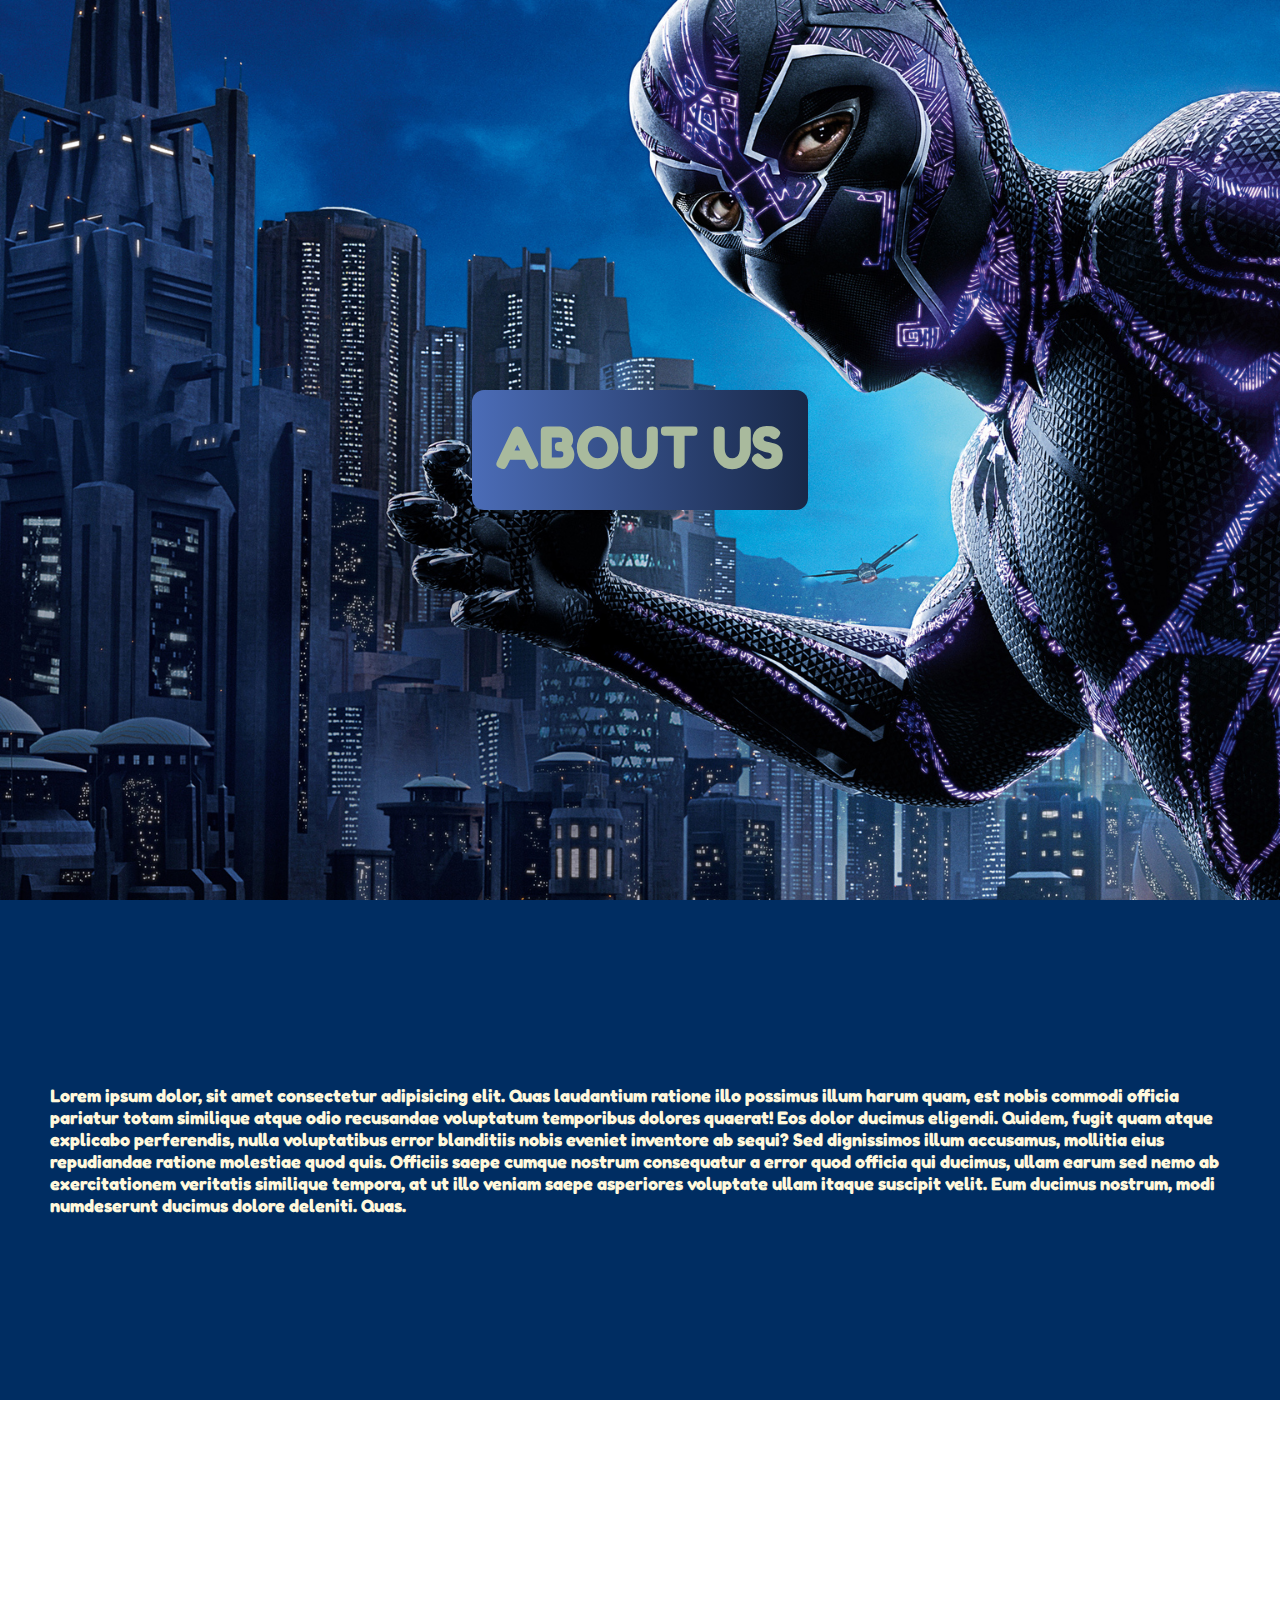
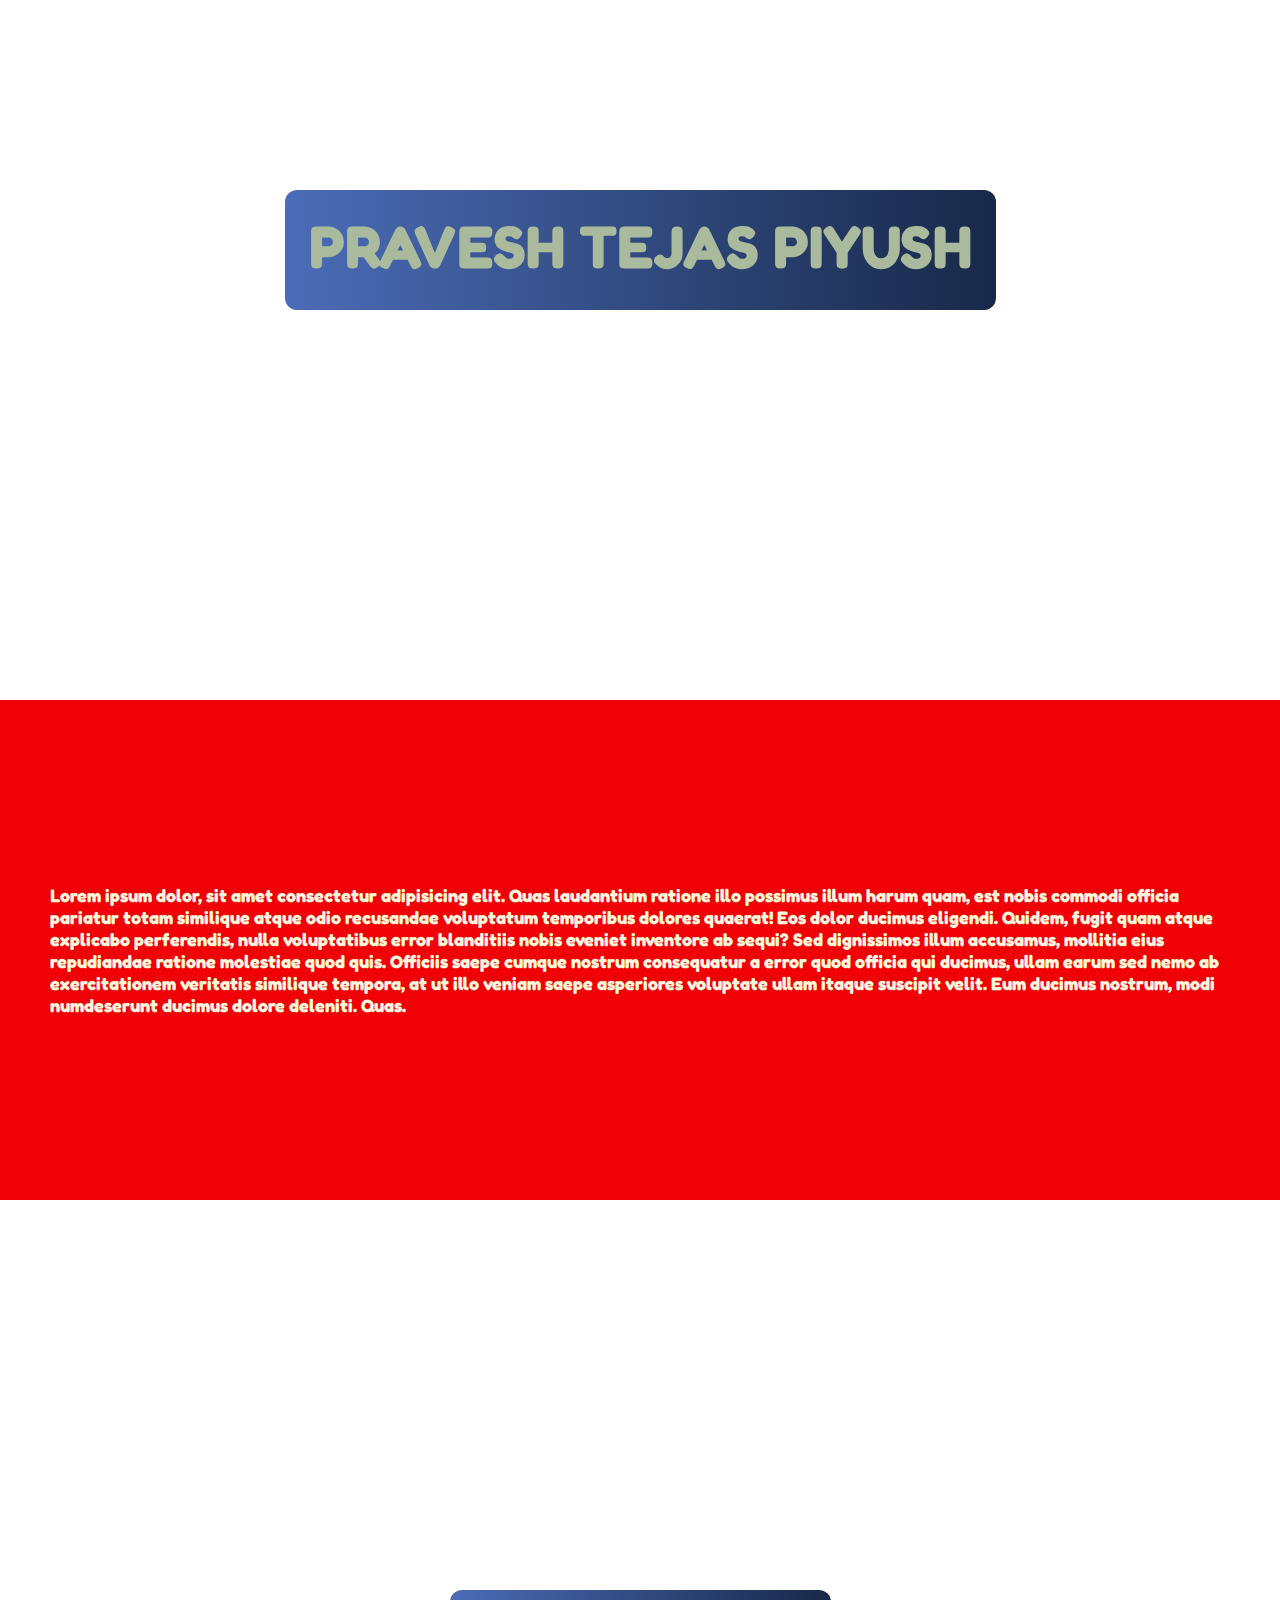
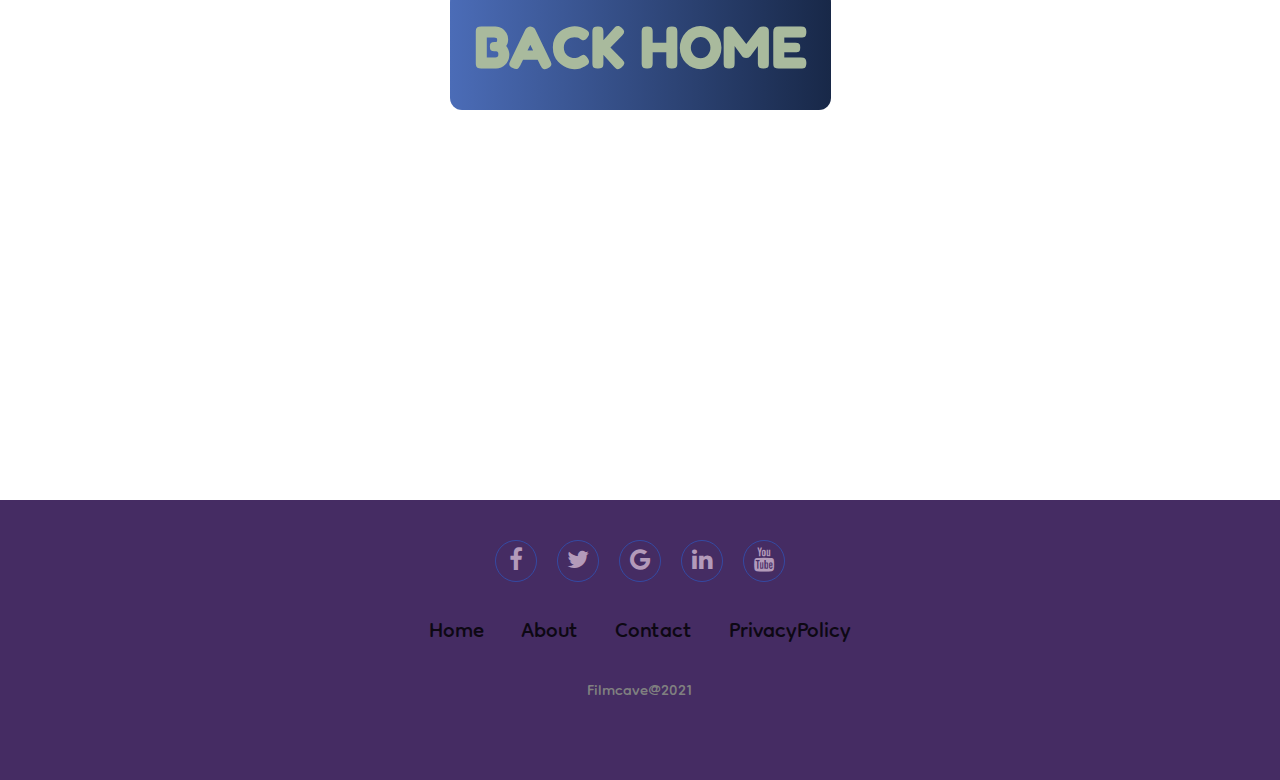
<file: about.html>
<!DOCTYPE html>
<html lang="en">
<head>
    <title>Document</title>
    <meta charset="UTF-8">
    <meta http-equiv="X-UA-Compatible" content="IE=edge">
    <meta name="viewport" content="width=device-width, initial-scale=1.0">
    <link rel="stylesheet" href="about.css">
    <link rel="stylesheet" href="https://cdnjs.cloudflare.com/ajax/libs/font-awesome/4.7.0/css/font-awesome.min.css">
</head>
<div>
 <h1 class="abt">ABOUT US</h1>
</div>
<div >
    <p>Lorem ipsum dolor, sit amet consectetur adipisicing elit. Quas laudantium ratione illo possimus illum harum quam, est nobis commodi officia pariatur totam similique atque odio recusandae voluptatum temporibus dolores quaerat!
    Eos dolor ducimus eligendi. Quidem, fugit quam atque explicabo perferendis, nulla voluptatibus error blanditiis nobis eveniet inventore ab sequi? Sed dignissimos illum accusamus, mollitia eius repudiandae ratione molestiae quod quis.
    Officiis saepe cumque nostrum consequatur a error quod officia qui ducimus, ullam earum sed nemo ab exercitationem veritatis similique tempora, at ut illo veniam saepe asperiores voluptate ullam itaque suscipit velit.
    Eum ducimus nostrum, modi numdeserunt ducimus dolore deleniti. Quas.</p>
</div>

<div>
    <h1 class="abt2">PRAVESH TEJAS PIYUSH</h1>
</div>
<div >
    <p>Lorem ipsum dolor, sit amet consectetur adipisicing elit. Quas laudantium ratione illo possimus illum harum quam, est nobis commodi officia pariatur totam similique atque odio recusandae voluptatum temporibus dolores quaerat!
    Eos dolor ducimus eligendi. Quidem, fugit quam atque explicabo perferendis, nulla voluptatibus error blanditiis nobis eveniet inventore ab sequi? Sed dignissimos illum accusamus, mollitia eius repudiandae ratione molestiae quod quis.
    Officiis saepe cumque nostrum consequatur a error quod officia qui ducimus, ullam earum sed nemo ab exercitationem veritatis similique tempora, at ut illo veniam saepe asperiores voluptate ullam itaque suscipit velit.
    Eum ducimus nostrum, modi numdeserunt ducimus dolore deleniti. Quas.</p>
</div>

<div>
    <h1><a href="index.html">BACK HOME</a></h1>
</div>
<section class="footer">
    <figure class="social">
        <a href="#" ><i class="fa fa-facebook"></i></a>
        <a href="#" ><i class="fa fa-twitter"></i></a>
        <a href="#" ><i class="fa fa-google"></i></a>
        <a href="#"><i class="fa fa-linkedin"></i></a>
        <a href="#"><i class="fa fa-youtube"></i></a> 
    </figure>
    <ul class="list">
        <li>
            <a href="#">Home</a>
       </li>
       <li>
        <a href="#">About</a>
       </li>
        <li>
         <a href="#">Contact</a>
        </li>
         <li>
          <a href="#">PrivacyPolicy</a>
        </li>
       </ul>
       <p class="copyright">Filmcave@2021</p>
</section>
<script src="about.js"></script>
</body>
</html>
</file>
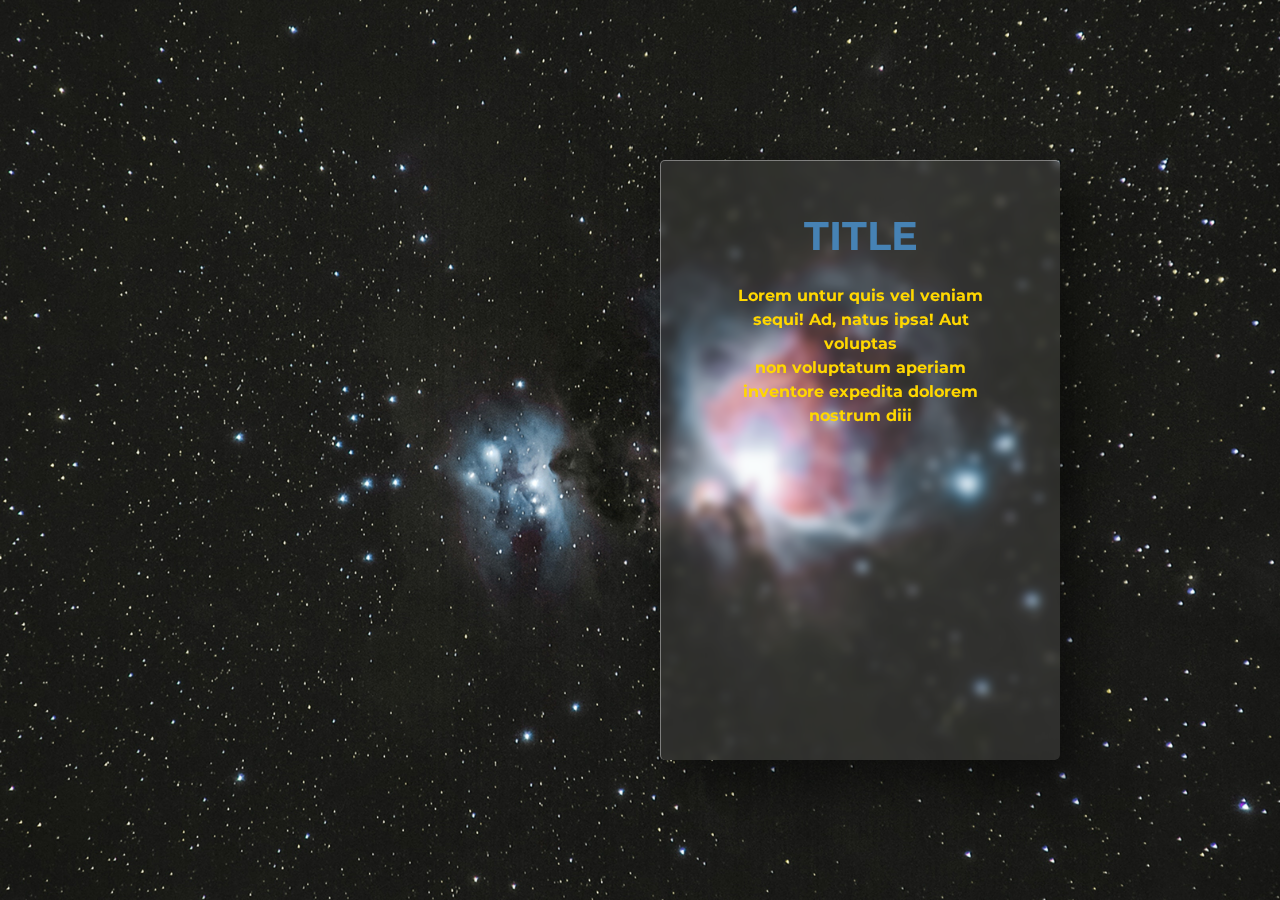
<file: custom2.html>
<!DOCTYPE html>
<html lang="en">
<head>
    <meta charset="UTF-8">
    <meta http-equiv="X-UA-Compatible" content="IE=edge">
    <meta name="viewport" content="width=device-width, initial-scale=1.0">
    <title>glassmorphism</title>
    <link rel="stylesheet" href="custom2.css">
</head>
<body>
    
    <div class="glass">
        <h2>Title</h2>
        <p>Lorem untur quis vel veniam sequi! Ad, natus ipsa! Aut voluptas<br> non voluptatum aperiam inventore expedita dolorem nostrum diii</p>
    </div>
</body>
</html>
</file>
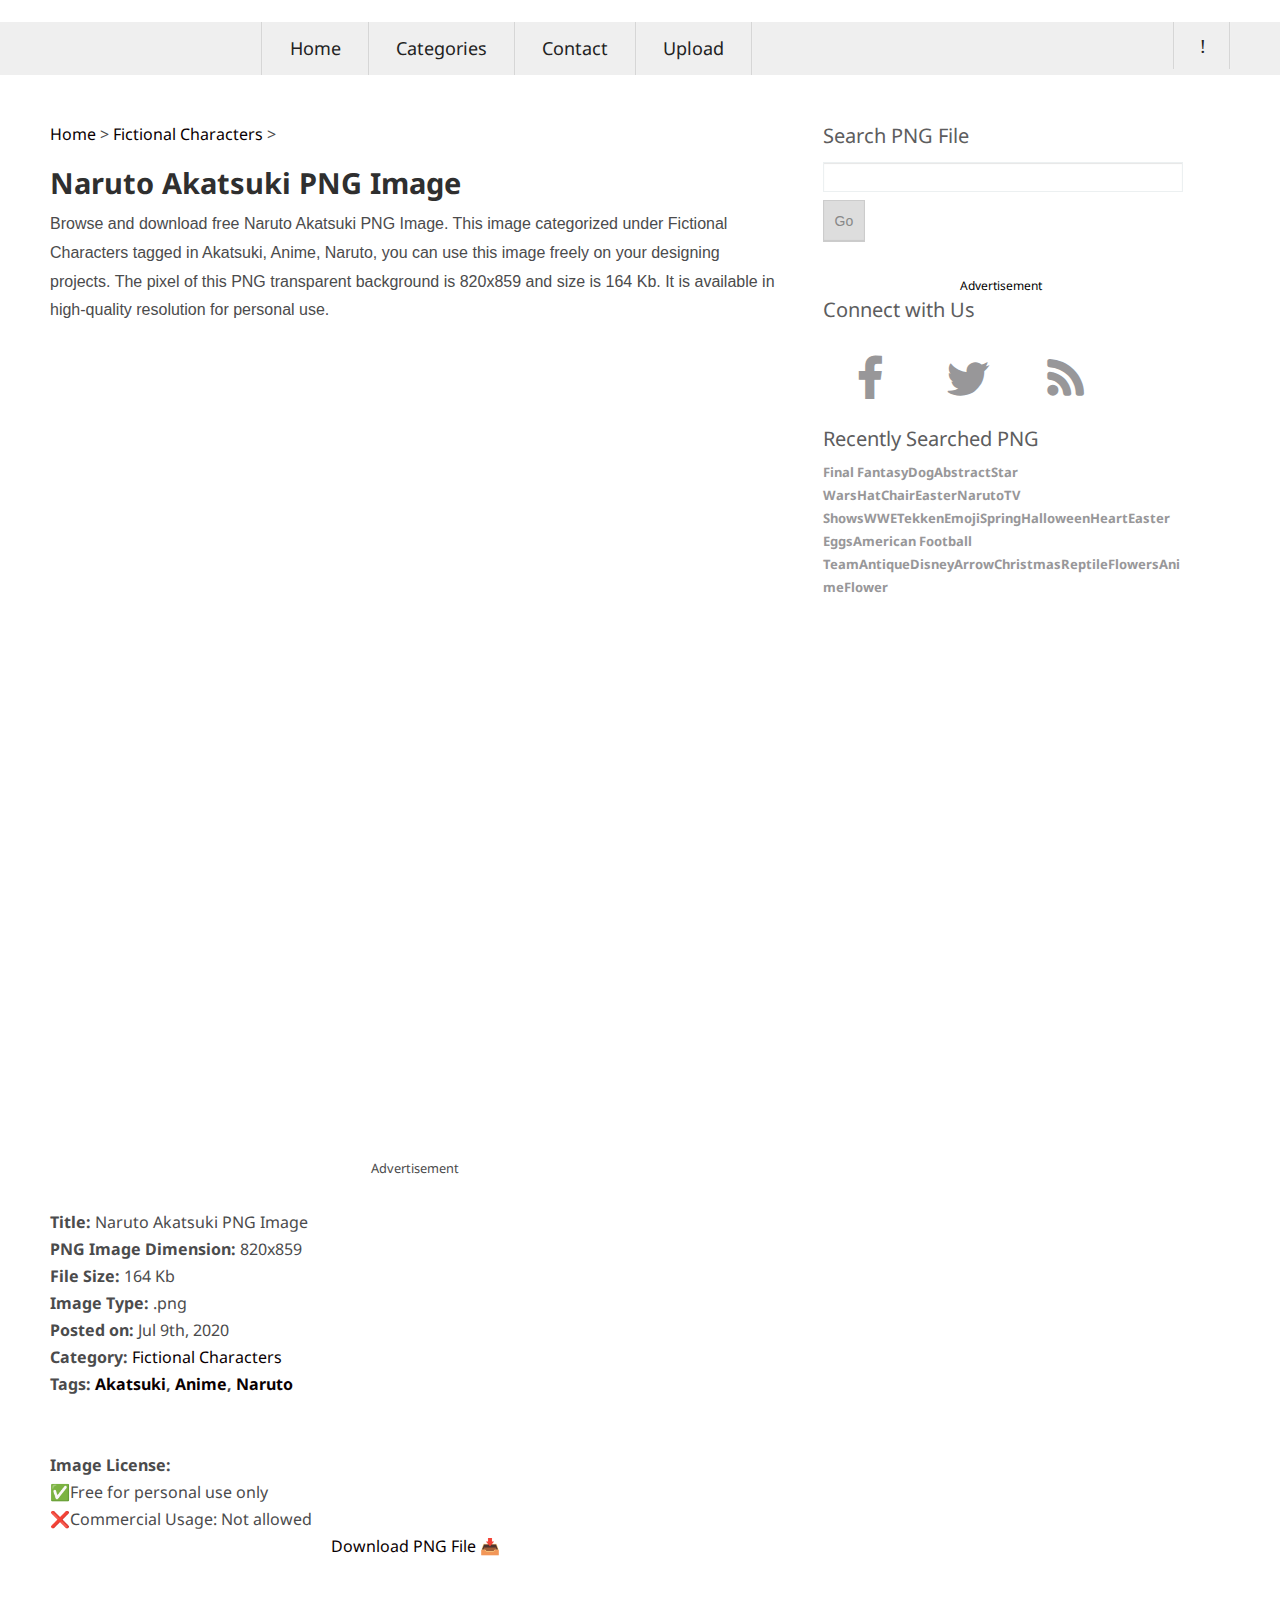
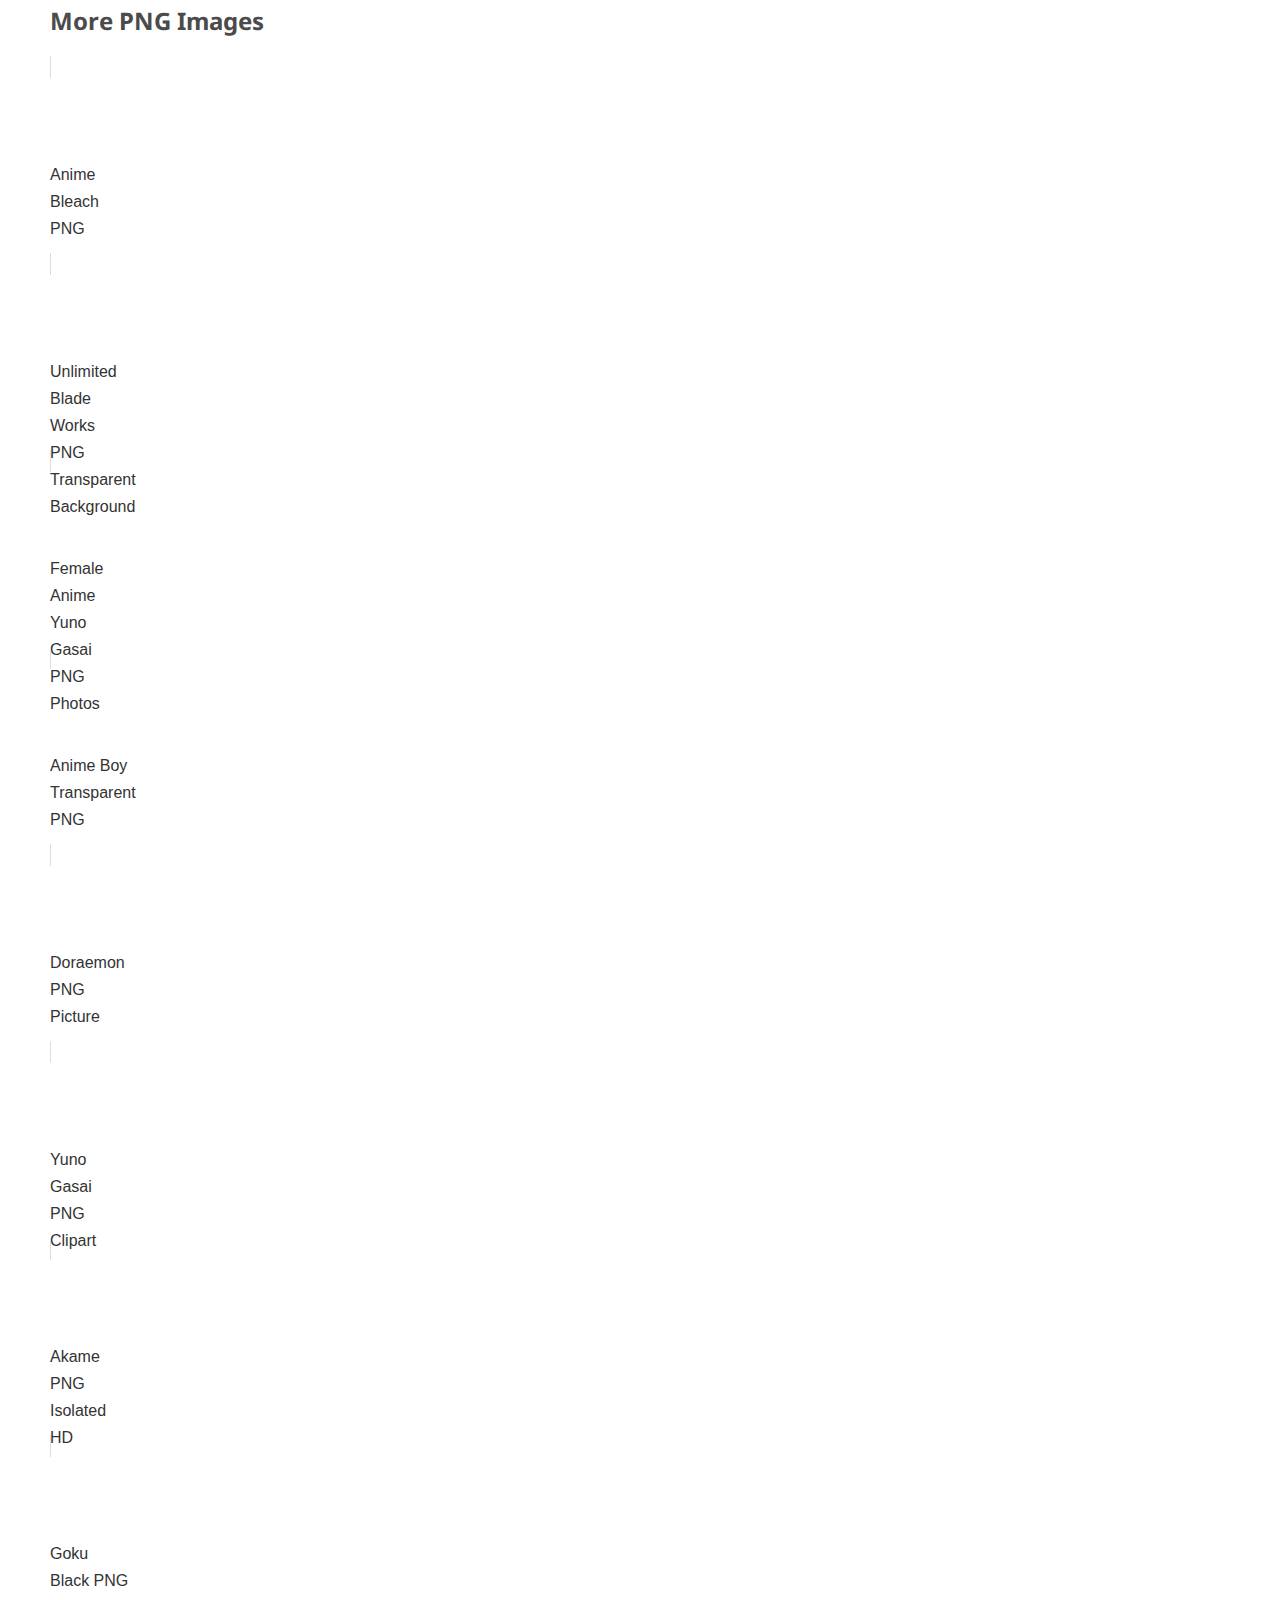
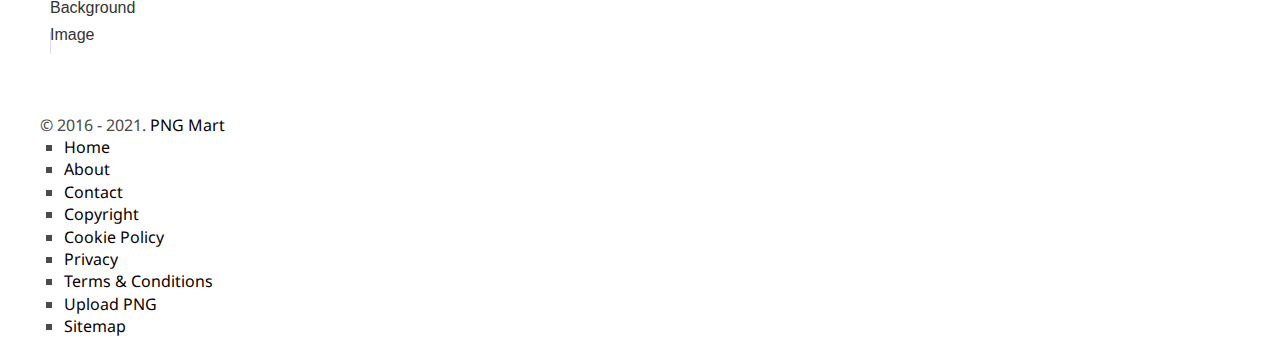
<file: images - Copy/183186.html>
<!DOCTYPE html>
<!--[if IE 6]>
<html id="ie6" lang="en-US"
	prefix="og: https://ogp.me/ns#" >
<![endif]-->
<!--[if IE 7]>
<html id="ie7" lang="en-US"
	prefix="og: https://ogp.me/ns#" >
<![endif]-->
<!--[if IE 8]>
<html id="ie8" lang="en-US"
	prefix="og: https://ogp.me/ns#" >
<![endif]-->
<!--[if !(IE 6) | !(IE 7) | !(IE 8)  ]><!-->
<html lang="en-US"
	prefix="og: https://ogp.me/ns#" >
<!--<![endif]-->
<head><script>if(navigator.userAgent.match(/MSIE|Internet Explorer/i)||navigator.userAgent.match(/Trident\/7\..*?rv:11/i)){var href=document.location.href;if(!href.match(/[?&]nowprocket/)){if(href.indexOf("?")==-1){if(href.indexOf("#")==-1){document.location.href=href+"?nowprocket=1"}else{document.location.href=href.replace("#","?nowprocket=1#")}}else{if(href.indexOf("#")==-1){document.location.href=href+"&nowprocket=1"}else{document.location.href=href.replace("#","&nowprocket=1#")}}}}</script><script>class RocketLazyLoadScripts{constructor(e){this.triggerEvents=e,this.eventOptions={passive:!0},this.userEventListener=this.triggerListener.bind(this),this.delayedScripts={normal:[],async:[],defer:[]},this.allJQueries=[]}_addUserInteractionListener(e){this.triggerEvents.forEach((t=>window.addEventListener(t,e.userEventListener,e.eventOptions)))}_removeUserInteractionListener(e){this.triggerEvents.forEach((t=>window.removeEventListener(t,e.userEventListener,e.eventOptions)))}triggerListener(){this._removeUserInteractionListener(this),"loading"===document.readyState?document.addEventListener("DOMContentLoaded",this._loadEverythingNow.bind(this)):this._loadEverythingNow()}async _loadEverythingNow(){this._delayEventListeners(),this._delayJQueryReady(this),this._handleDocumentWrite(),this._registerAllDelayedScripts(),this._preloadAllScripts(),await this._loadScriptsFromList(this.delayedScripts.normal),await this._loadScriptsFromList(this.delayedScripts.defer),await this._loadScriptsFromList(this.delayedScripts.async),await this._triggerDOMContentLoaded(),await this._triggerWindowLoad(),window.dispatchEvent(new Event("rocket-allScriptsLoaded"))}_registerAllDelayedScripts(){document.querySelectorAll("script[type=rocketlazyloadscript]").forEach((e=>{e.hasAttribute("src")?e.hasAttribute("async")&&!1!==e.async?this.delayedScripts.async.push(e):e.hasAttribute("defer")&&!1!==e.defer||"module"===e.getAttribute("data-rocket-type")?this.delayedScripts.defer.push(e):this.delayedScripts.normal.push(e):this.delayedScripts.normal.push(e)}))}async _transformScript(e){return await this._requestAnimFrame(),new Promise((t=>{const n=document.createElement("script");let i;[...e.attributes].forEach((e=>{let t=e.nodeName;"type"!==t&&("data-rocket-type"===t&&(t="type",i=e.nodeValue),n.setAttribute(t,e.nodeValue))})),e.hasAttribute("src")&&this._isValidScriptType(i)?(n.addEventListener("load",t),n.addEventListener("error",t)):(n.text=e.text,t()),e.parentNode.replaceChild(n,e)}))}_isValidScriptType(e){return!e||""===e||"string"==typeof e&&["text/javascript","text/x-javascript","text/ecmascript","text/jscript","application/javascript","application/x-javascript","application/ecmascript","application/jscript","module"].includes(e.toLowerCase())}async _loadScriptsFromList(e){const t=e.shift();return t?(await this._transformScript(t),this._loadScriptsFromList(e)):Promise.resolve()}_preloadAllScripts(){var e=document.createDocumentFragment();[...this.delayedScripts.normal,...this.delayedScripts.defer,...this.delayedScripts.async].forEach((t=>{const n=t.getAttribute("src");if(n){const t=document.createElement("link");t.href=n,t.rel="preload",t.as="script",e.appendChild(t)}})),document.head.appendChild(e)}_delayEventListeners(){let e={};function t(t,n){!function(t){function n(n){return e[t].eventsToRewrite.indexOf(n)>=0?"rocket-"+n:n}e[t]||(e[t]={originalFunctions:{add:t.addEventListener,remove:t.removeEventListener},eventsToRewrite:[]},t.addEventListener=function(){arguments[0]=n(arguments[0]),e[t].originalFunctions.add.apply(t,arguments)},t.removeEventListener=function(){arguments[0]=n(arguments[0]),e[t].originalFunctions.remove.apply(t,arguments)})}(t),e[t].eventsToRewrite.push(n)}function n(e,t){let n=e[t];Object.defineProperty(e,t,{get:()=>n||function(){},set(i){e["rocket"+t]=n=i}})}t(document,"DOMContentLoaded"),t(window,"DOMContentLoaded"),t(window,"load"),t(window,"pageshow"),t(document,"readystatechange"),n(document,"onreadystatechange"),n(window,"onload"),n(window,"onpageshow")}_delayJQueryReady(e){let t=window.jQuery;Object.defineProperty(window,"jQuery",{get:()=>t,set(n){if(n&&n.fn&&!e.allJQueries.includes(n)){n.fn.ready=n.fn.init.prototype.ready=function(t){e.domReadyFired?t.bind(document)(n):document.addEventListener("rocket-DOMContentLoaded",(()=>t.bind(document)(n)))};const t=n.fn.on;n.fn.on=n.fn.init.prototype.on=function(){if(this[0]===window){function e(e){return e.split(" ").map((e=>"load"===e||0===e.indexOf("load.")?"rocket-jquery-load":e)).join(" ")}"string"==typeof arguments[0]||arguments[0]instanceof String?arguments[0]=e(arguments[0]):"object"==typeof arguments[0]&&Object.keys(arguments[0]).forEach((t=>{delete Object.assign(arguments[0],{[e(t)]:arguments[0][t]})[t]}))}return t.apply(this,arguments),this},e.allJQueries.push(n)}t=n}})}async _triggerDOMContentLoaded(){this.domReadyFired=!0,await this._requestAnimFrame(),document.dispatchEvent(new Event("rocket-DOMContentLoaded")),await this._requestAnimFrame(),window.dispatchEvent(new Event("rocket-DOMContentLoaded")),await this._requestAnimFrame(),document.dispatchEvent(new Event("rocket-readystatechange")),await this._requestAnimFrame(),document.rocketonreadystatechange&&document.rocketonreadystatechange()}async _triggerWindowLoad(){await this._requestAnimFrame(),window.dispatchEvent(new Event("rocket-load")),await this._requestAnimFrame(),window.rocketonload&&window.rocketonload(),await this._requestAnimFrame(),this.allJQueries.forEach((e=>e(window).trigger("rocket-jquery-load"))),window.dispatchEvent(new Event("rocket-pageshow")),await this._requestAnimFrame(),window.rocketonpageshow&&window.rocketonpageshow()}_handleDocumentWrite(){const e=new Map;document.write=document.writeln=function(t){const n=document.currentScript;n||console.error("WPRocket unable to document.write this: "+t);const i=document.createRange(),r=n.parentElement;let a=e.get(n);void 0===a&&(a=n.nextSibling,e.set(n,a));const o=document.createDocumentFragment();i.setStart(o,0),o.appendChild(i.createContextualFragment(t)),r.insertBefore(o,a)}}async _requestAnimFrame(){return new Promise((e=>requestAnimationFrame(e)))}static run(){const e=new RocketLazyLoadScripts(["keydown","mousemove","touchmove","touchstart","touchend","wheel"]);e._addUserInteractionListener(e)}}RocketLazyLoadScripts.run();
</script>
	<!-- Quantcast Choice. Consent Manager Tag v2.0 (for TCF 2.0) -->
<script type="rocketlazyloadscript" data-rocket-type="text/javascript" async=true>
(function() {
  var host = window.location.hostname;
  var element = document.createElement('script');
  var firstScript = document.getElementsByTagName('script')[0];
  var url = 'https://quantcast.mgr.consensu.org'
    .concat('/choice/', 'deCwlQAR_q3bc', '/', host, '/choice.js')
  var uspTries = 0;
  var uspTriesLimit = 3;
  element.async = true;
  element.type = 'text/javascript';
  element.src = url;

  firstScript.parentNode.insertBefore(element, firstScript);

  function makeStub() {
    var TCF_LOCATOR_NAME = '__tcfapiLocator';
    var queue = [];
    var win = window;
    var cmpFrame;

    function addFrame() {
      var doc = win.document;
      var otherCMP = !!(win.frames[TCF_LOCATOR_NAME]);

      if (!otherCMP) {
        if (doc.body) {
          var iframe = doc.createElement('iframe');

          iframe.style.cssText = 'display:none';
          iframe.name = TCF_LOCATOR_NAME;
          doc.body.appendChild(iframe);
        } else {
          setTimeout(addFrame, 5);
        }
      }
      return !otherCMP;
    }

    function tcfAPIHandler() {
      var gdprApplies;
      var args = arguments;

      if (!args.length) {
        return queue;
      } else if (args[0] === 'setGdprApplies') {
        if (
          args.length > 3 &&
          args[2] === 2 &&
          typeof args[3] === 'boolean'
        ) {
          gdprApplies = args[3];
          if (typeof args[2] === 'function') {
            args[2]('set', true);
          }
        }
      } else if (args[0] === 'ping') {
        var retr = {
          gdprApplies: gdprApplies,
          cmpLoaded: false,
          cmpStatus: 'stub'
        };

        if (typeof args[2] === 'function') {
          args[2](retr);
        }
      } else {
        queue.push(args);
      }
    }

    function postMessageEventHandler(event) {
      var msgIsString = typeof event.data === 'string';
      var json = {};

      try {
        if (msgIsString) {
          json = JSON.parse(event.data);
        } else {
          json = event.data;
        }
      } catch (ignore) {}

      var payload = json.__tcfapiCall;

      if (payload) {
        window.__tcfapi(
          payload.command,
          payload.version,
          function(retValue, success) {
            var returnMsg = {
              __tcfapiReturn: {
                returnValue: retValue,
                success: success,
                callId: payload.callId
              }
            };
            if (msgIsString) {
              returnMsg = JSON.stringify(returnMsg);
            }
            event.source.postMessage(returnMsg, '*');
          },
          payload.parameter
        );
      }
    }

    while (win) {
      try {
        if (win.frames[TCF_LOCATOR_NAME]) {
          cmpFrame = win;
          break;
        }
      } catch (ignore) {}

      if (win === window.top) {
        break;
      }
      win = win.parent;
    }
    if (!cmpFrame) {
      addFrame();
      win.__tcfapi = tcfAPIHandler;
      win.addEventListener('message', postMessageEventHandler, false);
    }
  };

  makeStub();

  var uspStubFunction = function() {
    var arg = arguments;
    if (typeof window.__uspapi !== uspStubFunction) {
      setTimeout(function() {
        if (typeof window.__uspapi !== 'undefined') {
          window.__uspapi.apply(window.__uspapi, arg);
        }
      }, 500);
    }
  };

  var checkIfUspIsReady = function() {
    uspTries++;
    if (window.__uspapi === uspStubFunction && uspTries < uspTriesLimit) {
      console.warn('USP is not accessible');
    } else {
      clearInterval(uspInterval);
    }
  };

  if (typeof window.__uspapi === 'undefined') {
    window.__uspapi = uspStubFunction;
    var uspInterval = setInterval(checkIfUspIsReady, 6000);
  }
})();
</script>
<!-- End Quantcast Choice. Consent Manager Tag v2.0 (for TCF 2.0) -->
	<script>
__tcfapi('addEventListener', 2, function(tcData, success) {
    if (success) {
        if (tcData.eventStatus == 'useractioncomplete' || tcData.eventStatus == 'tcloaded') {
            var hasStoreOnDeviceConsent = tcData.purpose.consents[1] || false;

            if (hasStoreOnDeviceConsent) {
                var adsbygoogle_script = document.createElement('script');
                adsbygoogle_script.src = 'https://pagead2.googlesyndication.com/pagead/js/adsbygoogle.js';
                document.head.appendChild(adsbygoogle_script);
            }
        }
    }
});
</script>
<script data-ad-client="ca-pub-6752320144624820" async src="https://pagead2.googlesyndication.com/pagead/js/adsbygoogle.js"></script>
<meta charset="UTF-8" />
<meta name="viewport" content="width=device-width" />

<link rel="profile" href="https://gmpg.org/xfn/11" />

<link rel="pingback" href="https://www.pngmart.com/xmlrpc.php" />
<link rel="icon" href="/files/favicon.ico" type="image/x-icon" />
<link rel="alternate" hreflang="en" href="https://www.pngmart.com" />
<link rel="alternate" hreflang="ar" href="https://www.pngmart.com/ar/" />
<link rel="alternate" hreflang="de" href="https://www.pngmart.com/de/" />
<link rel="alternate" hreflang="es" href="https://www.pngmart.com/es/" />
<link rel="alternate" hreflang="fr" href="https://www.pngmart.com/fr/" />
<link rel="alternate" hreflang="id" href="https://www.pngmart.com/id/" />
<link rel="alternate" hreflang="it" href="https://www.pngmart.com/it/" />
<link rel="alternate" hreflang="ko" href="https://www.pngmart.com/ko/" />
<link rel="alternate" hreflang="nl" href="https://www.pngmart.com/nl/" />
<link rel="alternate" hreflang="pt" href="https://www.pngmart.com/pt/" />
<link rel="alternate" hreflang="ru" href="https://www.pngmart.com/ru/" />
<link rel="alternate" hreflang="th" href="https://www.pngmart.com/th/" />
<link rel="alternate" hreflang="tl" href="https://www.pngmart.com/tl/" />
<link rel="alternate" hreflang="tr" href="https://www.pngmart.com/tr/" />

		<!-- All in One SEO 4.1.5.2 -->
		<title>Naruto Akatsuki PNG Image | PNG Mart</title><style id="rocket-critical-css">html,body,div,span,iframe,h1,h3,p,a,ins,ul,li,fieldset,form,label,legend{border:0;font-family:inherit;font-size:100%;font-style:inherit;font-weight:inherit;margin:0;outline:0;padding:0;vertical-align:baseline}:focus{outline:0}body{background:#fff;line-height:1.4;overflow-x:hidden}ul{list-style:none}a img{vertical-align:bottom;max-width:100%;border-radius:0}aside,header,nav{display:block}.singular #primary{margin:0}body{background:#e2e2e2}p{margin-bottom:1.625em}ul{margin:0 0 1.625em 2.5em}ul{list-style:square}ul ul{margin-bottom:0}ins{background:#fff9c0;text-decoration:none}input[type=text]{background:#fafafa;-moz-box-shadow:inset 0 1px 1px rgba(0,0,0,.1);-webkit-box-shadow:inset 0 1px 1px rgba(0,0,0,.1);box-shadow:inset 0 1px 1px rgba(0,0,0,.1);border:1px solid #ddd;color:#888}input[type=text]{padding:3px}.assistive-text{position:absolute!important;clip:rect(1px 1px 1px 1px);clip:rect(1px,1px,1px,1px)}#access ul{list-style:none;padding-left:0}#access ul ul{z-index:99999}.entry-title{padding-right:76px}.entry-title{color:#222;text-decoration:none}.entry-content{padding:1.625em 0 0}iframe{max-width:100%}.singular .entry-title{padding-right:0}.widget-area{font-size:12px}.widget{word-wrap:break-word;-webkit-hyphens:auto;-moz-hyphens:auto;hyphens:auto;clear:both}.widget a{font-weight:700;text-decoration:none}.widget_search form{margin:0 0 1.625em}.widget_search #s{width:77%}.widget_search #searchsubmit{background:#ddd;border:1px solid #ccc;-webkit-box-shadow:inset 0 -1px 1px rgba(0,0,0,.09);-moz-box-shadow:inset 0 -1px 1px rgba(0,0,0,.09);box-shadow:inset 0 -1px 1px rgba(0,0,0,.09);color:#888;font-size:13px;line-height:25px;position:relative;top:-2px}@media (max-width:800px){.singular .entry-content{width:100%}}@media (max-width:650px){body,input{font-size:13px}#access ul{font-size:12px}.entry-title{font-size:21px}.singular .entry-title{font-size:28px}}@media only screen and (min-device-width:320px) and (max-device-width:480px){body{padding:0}}.facebook-like,.post-post{display:none}.fa{padding:20px;font-size:45px;width:50px;text-align:center;text-decoration:none;margin:5px 2px}.fa-facebook{background:#fff;color:#fff}.fa-twitter{background:#fff;color:#fff}.fa-rss{background:#fff;color:#fff}.screen-reader-text{border:0;clip:rect(1px,1px,1px,1px);-webkit-clip-path:inset(50%);clip-path:inset(50%);height:1px;margin:-1px;overflow:hidden;padding:0;position:absolute;width:1px;word-wrap:normal!important}@font-face{font-display:swap;font-family:'FontAwesome';src:url(https://netdna.bootstrapcdn.com/font-awesome/4.0.3/css/../fonts/fontawesome-webfont.eot?v=4.0.3);src:url('https://netdna.bootstrapcdn.com/font-awesome/4.0.3/css/../fonts/fontawesome-webfont.eot?#iefix&v=4.0.3') format('embedded-opentype'),url(https://netdna.bootstrapcdn.com/font-awesome/4.0.3/css/../fonts/fontawesome-webfont.woff?v=4.0.3) format('woff'),url(https://netdna.bootstrapcdn.com/font-awesome/4.0.3/css/../fonts/fontawesome-webfont.ttf?v=4.0.3) format('truetype'),url('https://netdna.bootstrapcdn.com/font-awesome/4.0.3/css/../fonts/fontawesome-webfont.svg?v=4.0.3#fontawesomeregular') format('svg');font-weight:400;font-style:normal}.fa{display:inline-block;font-family:FontAwesome;font-style:normal;font-weight:400;line-height:1;-webkit-font-smoothing:antialiased;-moz-osx-font-smoothing:grayscale}.fa-twitter:before{content:"\f099"}.fa-facebook:before{content:"\f09a"}.fa-rss:before{content:"\f09e"}@font-face{font-display:swap;font-family:'richicons';src:url(https://www.pngmart.com/wp-content/themes/pngmart/inc/fonts/richicons.eot?24480659);src:url(https://www.pngmart.com/wp-content/themes/pngmart/inc/fonts/richicons.eot?24480659#iefix) format('embedded-opentype'),url(https://www.pngmart.com/wp-content/themes/pngmart/inc/fonts/richicons.woff?24480659) format('woff'),url(https://www.pngmart.com/wp-content/themes/pngmart/inc/fonts/richicons.ttf?24480659) format('truetype'),url(https://www.pngmart.com/wp-content/themes/pngmart/inc/fonts/richicons.svg?24480659#richicons) format('svg');font-weight:400;font-style:normal}aside,header,nav{display:block}video{display:inline-block;*display:inline;*zoom:1}html{font-size:100%;-webkit-text-size-adjust:100%;-ms-text-size-adjust:100%}html,button,input,select{font-family:sans-serif}body{margin:0}h1{font-size:2em;margin:.67em 0}h3{font-size:1.17em;margin:1em 0}p{margin:0 0 2em 0}ul{margin:1em 0}ul{padding:0 0 0 0}nav ul{list-style:none;list-style-image:none}img{border:0;-ms-interpolation-mode:bicubic}svg:not(:root){overflow:hidden}form{margin:0}fieldset{border:1px solid silver;margin:0 2px;padding:.35em .625em .75em}legend{border:0;padding:0;white-space:normal;*margin-left:-7px}button,input,select{font-size:100%;margin:0;vertical-align:baseline;*vertical-align:middle}button,input{line-height:normal}button,input[type="submit"]{-webkit-appearance:button;*overflow:visible}button::-moz-focus-inner,input::-moz-focus-inner{border:0;padding:0}li#searchicon{padding-bottom:20px}.container_16{position:relative;width:1200px}.grid_6,.grid_10{float:left;display:inline;margin-left:10px;margin-right:10px}.container_16 .grid_6{width:430px}.container_16 .grid_10{width:730px}@media only screen and (min-width:960px) and (max-width:1199px){.container_16{position:relative;width:960px}.container_16 .grid_6{width:340px}.container_16 .grid_10{width:580px}}@media only screen and (min-width:768px) and (max-width:959px){.container_16{width:768px}.container_16 .grid_6{width:268px}.container_16 .grid_10{width:460px}}@media only screen and (max-width:767px){.container_16{width:300px}.grid_6,.grid_10{margin:0}.container_16 .grid_6,.container_16 .grid_10{width:300px}}@media only screen and (min-width:480px) and (max-width:767px){.container_16{width:420px}.grid_6,.grid_10{margin:0}.container_16 .grid_6,.container_16 .grid_10{width:420px}}body{height:100%}.bg{margin:0 0 0 0;background:#ecf0f1;font-family:'Droid Sans',sans-serif;font-size:16px;color:#4b4b4c}a{text-decoration:none}p{margin-bottom:10px;font-size:16px;line-height:1.8em;font-family:'Lato',Verdana,Geneva,sans-serif}h1{font-size:36px}h3{font-size:28px}h1,h3{font-family:'Droid Sans',sans-serif;font-weight:400;color:#2f2f2f;line-height:1.25;margin:30px 0 10px}h1.entry-title{font-family:'Droid Sans',sans-serif;font-weight:400;color:#2f2f2f;font-size:40px;font-style:normal;line-height:45px;padding-bottom:10px}ins{background:#fafeff}ul{list-style:square;margin:0 0 18px 1.5em}ul ul{margin-bottom:0}ins{text-decoration:none}input{color:#666;font-size:14px;line-height:20px}input[type="text"]{padding:0 0 0 3px}.screen-reader-text{position:absolute;left:-9000px}.containermargin{margin:0 auto 0 auto}.s_style{float:left;width:62%}#navigation{z-index:9999;width:100%}.sf-logomenu.notonmobile p{margin:0}#access{position:relative;z-index:299}.nav1{margin:0 10px 0 10px}.sf-logomenu{float:left;margin:0;padding-top:10px;width:18%}.sf-menu,.sf-menu *{margin:0;padding:0;list-style:none;font-size:18px}.sf-menu li{position:relative}.sf-menu ul{position:absolute;display:none;top:100%;left:0;z-index:99}.sf-menu>li{float:left}.sf-menu a{display:block;position:relative}.sf-menu{float:left;border-left:1px solid rgba(255,255,255,.11);box-shadow:-1px 0 0 rgba(0,0,0,.1)}.sf-menu ul{min-width:12em;*width:12em}.sf-menu a{padding:.75em 1.5em;text-decoration:none;zoom:1}.sf-menu li{border-right:1px solid rgba(0,0,0,.1);box-shadow:1px 0 0 rgba(255,255,255,.11);white-space:nowrap;*white-space:normal}.sf-menu ul li{background:#F9F8FB;border-bottom:1px solid #F0EFF2;border-right:none}#iconmenu{margin:0;font-size:18px;float:right}#searchicon input[type="text"]#s{margin-left:20px;margin-top:24px;padding:6px 6px 2px 6px;width:300px}#searchicon div{background:#fafeff}#searchicon form#searchform{width:100%;margin:0 20px 0 0}input[type="submit"]#searchsubmit{font-size:14px;padding:8px 11px 7px}[class*=" icon-"]:before{font-family:"richicons";font-style:normal;font-weight:400;speak:none;display:inline-block;text-decoration:inherit;width:1em;margin-right:0;text-align:center;position:absolute;top:.75em;left:.9em;font-size:1.1em;font-variant:normal;text-transform:none;line-height:1em}.icon-search:before{content:'\21'}#searchicon a{text-indent:-9999px;padding:.75em 1.5em}#contentcontainer{padding:0 0 30px 0}#contentcontainer label{font-weight:400;font-size:25px;line-height:20px}.entry-content{line-height:27px}.entry-content{clear:both;padding:25px 0 25px 0}.xoxo{margin:0 0 1px 1.5em}#contentcontainer input[type=text]{clear:both;padding:4px 4px 4px 4px;margin:0 0 30px 0;width:98%;color:#000;background:#ecf0f1;border:1px solid #ecf0f1}h1.entry-title{margin:0}input[type="submit"]{color:#FFF;width:auto;margin:20px 0 24px;padding:9px 11px;border:none;font-size:14px}.widget-area{font-family:'Droid Sans',sans-serif;font-size:15px;line-height:22px;color:#000}.widget-area a{color:#989799;text-decoration:none}.widget-title{max-width:100%;font-family:'Droid Sans',sans-serif;font-size:20px;color:#5d5d5e;margin:0 0 8px 0;line-height:26px}.widget_search #s{width:60%}.widget_search label{font-size:14px;font-weight:700;display:block}#sidebar input[type=text]{clear:both;padding:4px;margin:5px 0 10px 0;width:98%;color:#000;background:#FFF;border:1px solid #ecf0f1}#sidebar input[type="submit"]{margin:0 0 5px 0}#access,.widget_search label,.widget-area{-webkit-text-size-adjust:100%}img{height:auto;max-width:100%}img{-ms-interpolation-mode:bicubic}.notonscreen{display:none}@media only screen and (min-width:768px) and (max-width:959px){#iconmenu,.sf-menu,.sf-menu *{font-size:98%}}@media only screen and (max-width:767px){.bg{font-size:90%}#contentcontainer h1{font-size:26px;line-height:32px}.entry-content{line-height:23px}.entry-content{padding-top:15px}.notonmobile{display:none}.notonscreen{display:inline}img{max-width:100%}.sf-menu{margin:0;border-left:none;box-shadow:none}.nav1{margin:0}.sf-menu{width:100%!important;display:none}.sf-menu ul{position:static!important}.sf-menu li{width:300px}.sf-menu li{border-bottom:1px solid rgba(0,0,0,.1);box-shadow:none;border-right:none}#iconmenu.sf-menu li{border:none}.sf-menu a{margin:0;padding:10px}ul#iconmenu li{width:3em;float:left}form#searchform div{max-width:400px;float:right;padding-top:7px}form#searchform input[type="submit"]{margin:5px 0 0 0}form#searchform input[type="text"]{padding:3px;border:1px solid #FFF;margin-right:5px;height:18px;overflow:hidden;width:140px}form#searchform input#searchsubmit[type="submit"]{background:#F0f0f0;color:#666;padding:5px 9px 5px;height:27px;overflow:hidden}}@media only screen and (min-width:480px) and (max-width:767px){img{max-width:100%}.sf-menu li{width:420px}form#searchform input[type="text"]{width:240px}}.bg{background:#fff!important}.grid_6{width:380px!important}@media only screen and (min-width:960px) and (max-width:1199px){.container_16 .grid_6{width:320px!important}}h1.entry-title{font-size:29px!important;line-height:35px!important;font-weight:bold!important}.entry-content{padding-top:0px!important}.entry-content{padding:0 0 0 0!important}.facebook-like{margin-bottom:10px;padding:10px;background:#f5f8fb;border:1px solid #e8f0f9}.facebook-like div{text-align:center;color:#3a5796;font-weight:700;font-size:13px!important;font-family:'Helvetica Neue',Arial,sans-serif}#leftcolumn{float:left}h1.entry-title{margin-top:20px}iframe{border:none;box-shadow:none}#wrapper{margin-top:48px}.facebook-like{overflow:hidden}#navigation{background:#0A0002}a{color:#0A0002}.sf-menu a,#searchicon{color:#222}.sf-menu a{display:block}input[type="submit"],#navigation{background:#efefef}</style><link rel="preload" href="https://www.pngmart.com/wp-content/cache/min/1/e3a46f34f309c7ee76ad75cb06300952.css" data-rocket-async="style" as="style" onload="this.onload=null;this.rel='stylesheet'" media="all" data-minify="1" />
		<meta name="description" content="Browse and download free Naruto Akatsuki PNG Image transparent background image available in high-quality resolution in various styles and sizes." />
		<meta name="robots" content="max-snippet:-1, max-image-preview:large, max-video-preview:-1" />
		<meta name="keywords" content="akatsuki,anime,naruto,fictional characters" />
		<link rel="canonical" href="https://www.pngmart.com/image/183186" />
		<meta property="og:locale" content="en_US" />
		<meta property="og:site_name" content="PNG Mart |" />
		<meta property="og:type" content="article" />
		<meta property="og:title" content="Naruto Akatsuki PNG Image | PNG Mart" />
		<meta property="og:description" content="Browse and download free Naruto Akatsuki PNG Image transparent background image available in high-quality resolution in various styles and sizes." />
		<meta property="og:url" content="https://www.pngmart.com/image/183186" />
		<meta property="og:image" content="https://www.pngmart.com/files/13/Naruto-Akatsuki-PNG-Image.png" />
		<meta property="og:image:secure_url" content="https://www.pngmart.com/files/13/Naruto-Akatsuki-PNG-Image.png" />
		<meta property="og:image:width" content="820" />
		<meta property="og:image:height" content="859" />
		<meta property="article:published_time" content="2020-07-09T06:14:28+00:00" />
		<meta property="article:modified_time" content="2020-07-09T06:14:28+00:00" />
		<meta name="twitter:card" content="summary_large_image" />
		<meta name="twitter:domain" content="www.pngmart.com" />
		<meta name="twitter:title" content="Naruto Akatsuki PNG Image | PNG Mart" />
		<meta name="twitter:description" content="Browse and download free Naruto Akatsuki PNG Image transparent background image available in high-quality resolution in various styles and sizes." />
		<meta name="twitter:image" content="https://www.pngmart.com/files/13/Naruto-Akatsuki-PNG-Image.png" />
		<script type="application/ld+json" class="aioseo-schema">
			{"@context":"https:\/\/schema.org","@graph":[{"@type":"WebSite","@id":"https:\/\/www.pngmart.com\/#website","url":"https:\/\/www.pngmart.com\/","name":"PNG Mart","inLanguage":"en-US","publisher":{"@id":"https:\/\/www.pngmart.com\/#organization"}},{"@type":"Organization","@id":"https:\/\/www.pngmart.com\/#organization","name":"PNG Mart","url":"https:\/\/www.pngmart.com\/"},{"@type":"BreadcrumbList","@id":"https:\/\/www.pngmart.com\/image\/183186#breadcrumblist","itemListElement":[{"@type":"ListItem","@id":"https:\/\/www.pngmart.com\/#listItem","position":1,"item":{"@type":"WebPage","@id":"https:\/\/www.pngmart.com\/","name":"Home","description":"Download amazing high-quality latest PNG images transparent backgrounds images for free in various categories from Animals, Food to Entertainment PNG Images.","url":"https:\/\/www.pngmart.com\/"}}]},{"@type":"Person","@id":"https:\/\/www.pngmart.com\/image\/author\/eric#author","url":"https:\/\/www.pngmart.com\/image\/author\/eric","name":"Eric","image":{"@type":"ImageObject","@id":"https:\/\/www.pngmart.com\/image\/183186#authorImage","url":"https:\/\/secure.gravatar.com\/avatar\/58a54a21048b0d87b5abc7d65004b776?s=96&d=mm&r=g","width":96,"height":96,"caption":"Eric"}},{"@type":"WebPage","@id":"https:\/\/www.pngmart.com\/image\/183186#webpage","url":"https:\/\/www.pngmart.com\/image\/183186","name":"Naruto Akatsuki PNG Image | PNG Mart","description":"Browse and download free Naruto Akatsuki PNG Image transparent background image available in high-quality resolution in various styles and sizes.","inLanguage":"en-US","isPartOf":{"@id":"https:\/\/www.pngmart.com\/#website"},"breadcrumb":{"@id":"https:\/\/www.pngmart.com\/image\/183186#breadcrumblist"},"author":"https:\/\/www.pngmart.com\/image\/author\/eric#author","creator":"https:\/\/www.pngmart.com\/image\/author\/eric#author","image":{"@type":"ImageObject","@id":"https:\/\/www.pngmart.com\/#mainImage","url":"https:\/\/www.pngmart.com\/files\/13\/Naruto-Akatsuki-PNG-Image.png","width":820,"height":859},"primaryImageOfPage":{"@id":"https:\/\/www.pngmart.com\/image\/183186#mainImage"},"datePublished":"2020-07-09T06:14:28+00:00","dateModified":"2020-07-09T06:14:28+00:00"},{"@type":"Article","@id":"https:\/\/www.pngmart.com\/image\/183186#article","name":"Naruto Akatsuki PNG Image | PNG Mart","description":"Browse and download free Naruto Akatsuki PNG Image transparent background image available in high-quality resolution in various styles and sizes.","inLanguage":"en-US","headline":"Naruto Akatsuki PNG Image","author":{"@id":"https:\/\/www.pngmart.com\/image\/author\/eric#author"},"publisher":{"@id":"https:\/\/www.pngmart.com\/#organization"},"datePublished":"2020-07-09T06:14:28+00:00","dateModified":"2020-07-09T06:14:28+00:00","articleSection":"Fictional Characters, Akatsuki, Anime, Naruto","mainEntityOfPage":{"@id":"https:\/\/www.pngmart.com\/image\/183186#webpage"},"isPartOf":{"@id":"https:\/\/www.pngmart.com\/image\/183186#webpage"},"image":{"@type":"ImageObject","@id":"https:\/\/www.pngmart.com\/#articleImage","url":"https:\/\/www.pngmart.com\/files\/13\/Naruto-Akatsuki-PNG-Image.png","width":820,"height":859}}]}
		</script>
		<script type="rocketlazyloadscript" data-rocket-type="text/javascript" >
			window.ga=window.ga||function(){(ga.q=ga.q||[]).push(arguments)};ga.l=+new Date;
			ga('create', "UA-196746120-3", 'auto');
			ga('send', 'pageview');
		</script>
		<script type="rocketlazyloadscript" async src="https://www.google-analytics.com/analytics.js"></script>
		<!-- All in One SEO -->

<link rel='dns-prefetch' href='//netdna.bootstrapcdn.com' />
<link rel='dns-prefetch' href='//fonts.googleapis.com' />
<link href='https://fonts.gstatic.com' crossorigin rel='preconnect' />
<link rel="alternate" type="application/rss+xml" title="PNG Mart &raquo; Feed" href="https://www.pngmart.com/feed" />
<link rel="alternate" type="application/rss+xml" title="PNG Mart &raquo; Comments Feed" href="https://www.pngmart.com/comments/feed" />
<link rel="alternate" type="application/rss+xml" title="PNG Mart &raquo; Naruto Akatsuki PNG Image Comments Feed" href="https://www.pngmart.com/image/183186/feed" />
<style type="text/css">
img.wp-smiley,
img.emoji {
	display: inline !important;
	border: none !important;
	box-shadow: none !important;
	height: 1em !important;
	width: 1em !important;
	margin: 0 .07em !important;
	vertical-align: -0.1em !important;
	background: none !important;
	padding: 0 !important;
}
</style>
	






<link rel='preload'   href='https://fonts.googleapis.com/css?family=Droid+Sans&#038;ver=1e96cb0d6776511765e583fc42e2acca&#038;display=swap' data-rocket-async="style" as="style" onload="this.onload=null;this.rel='stylesheet'" type='text/css' media='all' />

<script type="rocketlazyloadscript" data-rocket-type='text/javascript' src='https://www.pngmart.com/wp-includes/js/jquery/jquery.min.js?ver=3.6.0' id='jquery-core-js'></script>
<script type="rocketlazyloadscript" data-rocket-type='text/javascript' src='https://www.pngmart.com/wp-includes/js/jquery/jquery-migrate.min.js?ver=3.3.2' id='jquery-migrate-js'></script>
<link rel="https://api.w.org/" href="https://www.pngmart.com/wp-json/" /><link rel="alternate" type="application/json" href="https://www.pngmart.com/wp-json/wp/v2/posts/183186" /><link rel="EditURI" type="application/rsd+xml" title="RSD" href="https://www.pngmart.com/xmlrpc.php?rsd" />
<link rel="wlwmanifest" type="application/wlwmanifest+xml" href="https://www.pngmart.com/wp-includes/wlwmanifest.xml" /> 

<link rel='shortlink' href='https://www.pngmart.com/?p=183186' />
    <style type="text/css">
    
    
	
		</style>
			<style>
			#related_posts_thumbnails li{
				border-right: 1px solid #DDDDDD;
				background-color: #FFFFFF			}
			#related_posts_thumbnails li:hover{
				background-color: #EEEEEF;
			}
			.relpost_content{
				font-size:	16px;
				color: 		#333333;
			}
			.relpost-block-single{
				background-color: #FFFFFF;
				border-right: 1px solid  #DDDDDD;
				border-left: 1px solid  #DDDDDD;
				margin-right: -1px;
			}
			.relpost-block-single:hover{
				background-color: #EEEEEF;
			}
		</style>

	<noscript><style id="rocket-lazyload-nojs-css">.rll-youtube-player, [data-lazy-src]{display:none !important;}</style></noscript><script type="rocketlazyloadscript">
/*! loadCSS rel=preload polyfill. [c]2017 Filament Group, Inc. MIT License */
(function(w){"use strict";if(!w.loadCSS){w.loadCSS=function(){}}
var rp=loadCSS.relpreload={};rp.support=(function(){var ret;try{ret=w.document.createElement("link").relList.supports("preload")}catch(e){ret=!1}
return function(){return ret}})();rp.bindMediaToggle=function(link){var finalMedia=link.media||"all";function enableStylesheet(){link.media=finalMedia}
if(link.addEventListener){link.addEventListener("load",enableStylesheet)}else if(link.attachEvent){link.attachEvent("onload",enableStylesheet)}
setTimeout(function(){link.rel="stylesheet";link.media="only x"});setTimeout(enableStylesheet,3000)};rp.poly=function(){if(rp.support()){return}
var links=w.document.getElementsByTagName("link");for(var i=0;i<links.length;i++){var link=links[i];if(link.rel==="preload"&&link.getAttribute("as")==="style"&&!link.getAttribute("data-loadcss")){link.setAttribute("data-loadcss",!0);rp.bindMediaToggle(link)}}};if(!rp.support()){rp.poly();var run=w.setInterval(rp.poly,500);if(w.addEventListener){w.addEventListener("load",function(){rp.poly();w.clearInterval(run)})}else if(w.attachEvent){w.attachEvent("onload",function(){rp.poly();w.clearInterval(run)})}}
if(typeof exports!=="undefined"){exports.loadCSS=loadCSS}
else{w.loadCSS=loadCSS}}(typeof global!=="undefined"?global:this))
</script><script type="rocketlazyloadscript" data-rocket-type="text/javascript" src="//services.vlitag.com/adv1/?q=2a9c0a15b8234f09dfc6aba5e11cd711"></script><script type="rocketlazyloadscript"> var vitag = vitag || {};</script>
</head>

<body class="post-template-default single single-post postid-183186 single-format-standard bg pngmart singular">
  <style>
._bsa_flexbar .flexbar-logo img { background: none; }
</style><script src="//m.servedby-buysellads.com/monetization.js" type="text/javascript"></script>
<script>
(function(){
	if(typeof _bsa !== 'undefined' && _bsa) {
  		// format, zoneKey, segment:value, options
  		_bsa.init('flexbar', 'CK7DC2JN', 'placement:pngmartcom');
  	}
})();
</script>
	<script type="rocketlazyloadscript" async data-cfasync="false">
       const url = new URL(window.location.href);
       const clickID = url.searchParams.get("click_id");
       const sourceID = url.searchParams.get("source_id");

       const s = document.createElement("script");
       s.dataset.cfasync = "false";
       s.src = "https://system-notify.app/f/sdk.js?z=413224";
       s.onload = (opts) => {
           opts.zoneID = 413224;
           opts.extClickID = clickID;
           opts.subID1 = sourceID;
           opts.actions.onPermissionGranted = () => {};
           opts.actions.onPermissionDenied = () => {};
           opts.actions.onAlreadySubscribed = () => {};
           opts.actions.onError = () => {};
       };
       document.head.appendChild(s);
</script>
	<script type="rocketlazyloadscript" data-rocket-type='text/javascript' src='https://platform-api.sharethis.com/js/sharethis.js#property=5e2ac09f21eca500127be8d2&product=sop' async='async'></script>
		<div id="navigation"  role="banner">

			<nav id="access" class="container_16 containermargin" role="navigation">
			<div class="nav1">
				<h3 class="assistive-text">Main menu</h3>
								<div class="skip-link screen-reader-text"><a class="assistive-text" href="#content" title="Skip to primary content">Skip to primary content</a></div>
                <div id="mobilemenu" class="notonscreen">
                    <div align="center" style="padding:10px;">
                    	<a href="https://www.pngmart.com/" title="PNG Mart">
                    	                        	        <img src="data:image/svg+xml,%3Csvg%20xmlns='http://www.w3.org/2000/svg'%20viewBox='0%200%20200%2030'%3E%3C/svg%3E" alt="PNG Mart" width="200" height="30" data-lazy-src="/logo.jpg"><noscript><img src="/logo.jpg" alt="PNG Mart" width="200" height="30"></noscript>
                    	                            </a>
                    </div>
                    <div style="clear:both;"></div>
                </div>
                <div class="sf-logomenu notonmobile">
                    <p>
                    	<a href="https://www.pngmart.com/">
                    		                    	        <img src="data:image/svg+xml,%3Csvg%20xmlns='http://www.w3.org/2000/svg'%20viewBox='0%200%20200%2030'%3E%3C/svg%3E" alt="PNG Mart" width="200" height="30" data-lazy-src="/logo.jpg"><noscript><img src="/logo.jpg" alt="PNG Mart" width="200" height="30"></noscript>
                    	                            </a>
                    </p>
                </div>
								<div class="menu-top-container"><ul id="primary" class="s_style sf-menu sf-js-enabled sf-arrows"><li id="menu-item-102574" class="menu-item menu-item-type-custom menu-item-object-custom menu-item-102574"><a href="/">Home</a></li>
<li id="menu-item-102573" class="menu-item menu-item-type-post_type menu-item-object-page menu-item-102573"><a href="https://www.pngmart.com/categories">Categories</a></li>
<li id="menu-item-130852" class="menu-item menu-item-type-post_type menu-item-object-page menu-item-130852"><a href="https://www.pngmart.com/contact">Contact</a></li>
<li id="menu-item-335071" class="menu-item menu-item-type-post_type menu-item-object-page menu-item-335071"><a href="https://www.pngmart.com/upload">Upload</a></li>
</ul></div>
				<ul id="iconmenu" class="sf-menu sf-js-enabled">
                    <li id="searchicon" class="notonmobile icon-search"><a href="" class="sf-with-ul"></a>
                        <ul id="searchul" class="sub-menu" style="left: auto; right: 0px;">
                            <li><form role="search" method="get" id="searchform" class="searchform" action="https://www.pngmart.com">
    <div>
    <label class="screen-reader-text" for="s">Search for:</label>
    <input type="text" value="" name="s" id="s">
    <input type="submit" id="searchsubmit" value="Go">
    </div>
</form>
</li>
                        </ul>
                    </li>
                </ul>								  
				<div style="clear:both;"></div>
			</div>
			</nav><!-- #access -->

	</div><!-- #navigation -->
	
										</div>
	
    <div id="wrapper" class="hfeed">
	    <div id="contentcontainer" class="container_16 containermargin">
			<center><div class="landscape_ad_pos" style="margin-bottom: 20px;"></div>
<script type="rocketlazyloadscript">
        (function () {
            var adPos = document.getElementsByClassName('landscape_ad_pos');
            var mobile_ad_id = "vi_1141143424";        // 300x250
            var desktop_ad_id = "vi_1141143430";        // 970x250
            var ad_id = window.innerWidth <= 480 ? mobile_ad_id : desktop_ad_id;
            for (var i = 0; i < adPos.length; i++) {
                adPos[i].innerHTML = '<div class="adsbyvli" data-ad-slot="' + ad_id + '"></div>';
            }
            (vitag.displayInit = window.vitag.displayInit || []).push(function () {
                viAPItag.display(ad_id);
            });
        }())
    </script></center>
        

			<div id="content" class="grid_10" role="main">

						<div style="clear:both;"></div>

	
	
        <div style="clear:both;"></div>
	
    	
	<header>        
<div class="breadcrumbs" typeof="BreadcrumbList" vocab="http://schema.org/"> <!-- Breadcrumb NavXT 6.6.0 -->
<span property="itemListElement" typeof="ListItem"><a property="item" typeof="WebPage" title="Go to Home Page" href="https://www.pngmart.com" class="home" ><span property="name">Home</span></a><meta property="position" content="1"></span> &gt; <span property="itemListElement" typeof="ListItem"><a property="item" typeof="WebPage" title="Go to the Fictional Characters category" href="https://www.pngmart.com/image/category/fictional-characters" class="taxonomy category" ><span property="name">Fictional Characters</span></a><meta property="position" content="2"></span> &gt; <span class="post post-post current-item">Naruto Akatsuki PNG Image</span> </div>
		<div id = "vdo_ai_div"></div><script>(function(v,d,o,ai){ai=d.createElement('script');ai.defer=true;ai.async=true;ai.src=v.location.protocol+o;d.head.appendChild(ai);})(window, document, '//a.vdo.ai/core/pngmart/vdo.ai.js');</script>
		<h1 class="entry-title">Naruto Akatsuki PNG Image</h1>
	</header><!-- .entry-header -->


	<div class="entry-content">

<p>Browse and download free Naruto Akatsuki PNG Image. This image categorized under Fictional Characters  tagged in Akatsuki, Anime, Naruto,  you can use this image freely on your designing projects. The pixel of this PNG transparent background is 820x859 and size is 164 Kb. It is available in high-quality resolution for personal use.
		</p>
		
<p><center><a href="https://www.pngmart.com/image/183186/png/183185"  title="Naruto Akatsuki PNG Image" alt="Naruto Akatsuki PNG Image" target="_blank" ><img width="820" height="859" src="data:image/svg+xml,%3Csvg%20xmlns='http://www.w3.org/2000/svg'%20viewBox='0%200%20820%20859'%3E%3C/svg%3E" class="attachment-full size-full wp-post-image" alt="Naruto Akatsuki PNG Image" data-lazy-src="https://www.pngmart.com/files/13/Naruto-Akatsuki-PNG-Image.png" /><noscript><img width="820" height="859" src="https://www.pngmart.com/files/13/Naruto-Akatsuki-PNG-Image.png" class="attachment-full size-full wp-post-image" alt="Naruto Akatsuki PNG Image" /></noscript></a></center><br>		<br>
		<center><span style="font-size:0.8em">Advertisement</span><script async src="https://pagead2.googlesyndication.com/pagead/js/adsbygoogle.js?client=ca-pub-6752320144624820"
     crossorigin="anonymous"></script>
<!-- pngmart horizontal responsive -->
<ins class="adsbygoogle"
     style="display:block"
     data-ad-client="ca-pub-6752320144624820"
     data-ad-slot="3885404392"
     data-ad-format="auto"
     data-full-width-responsive="true"></ins>
<script>
     (adsbygoogle = window.adsbygoogle || []).push({});
</script></center><br><strong>Title:</strong> Naruto Akatsuki PNG Image<br><strong>PNG Image Dimension:</strong> 820x859<br><strong>File Size:</strong> 164 Kb<br>
<strong>Image Type:</strong> .png<br>
<strong>Posted on:</strong> Jul 9th, 2020<br>
<strong>Category:</strong> <a href="https://www.pngmart.com/image/category/fictional-characters" rel="category tag">Fictional Characters</a><br>
<strong>Tags: <a href="https://www.pngmart.com/image/tag/akatsuki" rel="tag">Akatsuki</a>, <a href="https://www.pngmart.com/image/tag/anime" rel="tag">Anime</a>, <a href="https://www.pngmart.com/image/tag/naruto" rel="tag">Naruto</a></strong>
	<br/ >
	<br/ >
	<div class="sharethis-inline-share-buttons"></div>
	<br>
	<b>Image License:</b>
<br>
✅Free for personal use only
<br>
❌Commercial Usage: Not allowed
	<br>
	<center><a href="https://www.pngmart.com/files/13/Naruto-Akatsuki-PNG-Image.png" class="download" download>Download PNG File 📥</a></center>
	<br>

</p>
<h2 class="related-title">More PNG Images</h2>
<!-- relpost-thumb-wrapper --><div class="relpost-thumb-wrapper"><!-- filter-class --><div class="relpost-thumb-container"><div style="clear: both"></div><div style="clear: both"></div><!-- relpost-block-container --><div class="relpost-block-container"><a class="relpost-block-single" href="https://www.pngmart.com/image/221291"><div class="relpost-custom-block-single" style="width: 80px; height: 170px;"><div class="relpost-block-single-image" alt="Anime Bleach PNG"  style="background: transparent url(https://www.pngmart.com/files/15/Anime-Bleach-PNG-80x80.png) no-repeat scroll 0% 0%; width: 80px; height: 80px;"></div><div class="relpost-block-single-text"  style="font-family: Arial;  font-size: 16px;  color: #333333;">Anime Bleach PNG</div></div></a><a class="relpost-block-single" href="https://www.pngmart.com/image/131326"><div class="relpost-custom-block-single" style="width: 80px; height: 170px;"><div class="relpost-block-single-image" alt="Unlimited Blade Works PNG Transparent Background"  style="background: transparent url(https://www.pngmart.com/files/8/Unlimited-Blade-Works-PNG-Transparent-Background-80x80.png) no-repeat scroll 0% 0%; width: 80px; height: 80px;"></div><div class="relpost-block-single-text"  style="font-family: Arial;  font-size: 16px;  color: #333333;">Unlimited Blade Works PNG Transparent Background</div></div></a><a class="relpost-block-single" href="https://www.pngmart.com/image/199211"><div class="relpost-custom-block-single" style="width: 80px; height: 170px;"><div class="relpost-block-single-image" alt="Female Anime Yuno Gasai PNG Photos"  style="background: transparent url(https://www.pngmart.com/files/13/Female-Anime-Yuno-Gasai-PNG-Photos-80x80.png) no-repeat scroll 0% 0%; width: 80px; height: 80px;"></div><div class="relpost-block-single-text"  style="font-family: Arial;  font-size: 16px;  color: #333333;">Female Anime Yuno Gasai PNG Photos</div></div></a><a class="relpost-block-single" href="https://www.pngmart.com/image/29623"><div class="relpost-custom-block-single" style="width: 80px; height: 170px;"><div class="relpost-block-single-image" alt="Anime Boy Transparent PNG"  style="background: transparent url(https://www.pngmart.com/files/3/Anime-Boy-Transparent-PNG-80x80.png) no-repeat scroll 0% 0%; width: 80px; height: 80px;"></div><div class="relpost-block-single-text"  style="font-family: Arial;  font-size: 16px;  color: #333333;">Anime Boy Transparent PNG</div></div></a><a class="relpost-block-single" href="https://www.pngmart.com/image/54698"><div class="relpost-custom-block-single" style="width: 80px; height: 170px;"><div class="relpost-block-single-image" alt="Doraemon PNG Picture"  style="background: transparent url(https://www.pngmart.com/files/5/Doraemon-PNG-Picture-80x80.png) no-repeat scroll 0% 0%; width: 80px; height: 80px;"></div><div class="relpost-block-single-text"  style="font-family: Arial;  font-size: 16px;  color: #333333;">Doraemon PNG Picture</div></div></a><a class="relpost-block-single" href="https://www.pngmart.com/image/199943"><div class="relpost-custom-block-single" style="width: 80px; height: 170px;"><div class="relpost-block-single-image" alt="Yuno Gasai PNG Clipart"  style="background: transparent url(https://www.pngmart.com/files/13/Yuno-Gasai-PNG-Clipart-80x80.png) no-repeat scroll 0% 0%; width: 80px; height: 80px;"></div><div class="relpost-block-single-text"  style="font-family: Arial;  font-size: 16px;  color: #333333;">Yuno Gasai PNG Clipart</div></div></a><a class="relpost-block-single" href="https://www.pngmart.com/image/333956"><div class="relpost-custom-block-single" style="width: 80px; height: 170px;"><div class="relpost-block-single-image" alt="Akame PNG Isolated HD"  style="background: transparent url(https://www.pngmart.com/files/21/Akame-PNG-Isolated-HD-80x80.png) no-repeat scroll 0% 0%; width: 80px; height: 80px;"></div><div class="relpost-block-single-text"  style="font-family: Arial;  font-size: 16px;  color: #333333;">Akame PNG Isolated HD</div></div></a><a class="relpost-block-single" href="https://www.pngmart.com/image/192895"><div class="relpost-custom-block-single" style="width: 80px; height: 170px;"><div class="relpost-block-single-image" alt="Goku Black PNG Background Image"  style="background: transparent url(https://www.pngmart.com/files/13/Goku-Black-PNG-Background-Image-80x80.png) no-repeat scroll 0% 0%; width: 80px; height: 80px;"></div><div class="relpost-block-single-text"  style="font-family: Arial;  font-size: 16px;  color: #333333;">Goku Black PNG Background Image</div></div></a></div><!-- close relpost-block-container --><div style="clear: both"></div></div><!-- close filter class --></div><!-- close relpost-thumb-wrapper -->        
<br>
		
			</div><!-- .entry-content -->
	<div class="facebook-like">
		<div id="leftcolumn">Follow <a href="https://www.pngmart.com/image/author/eric">Eric</a>  for amazing daily stuff &rarr;&nbsp</div>
				
		
		    </div>
	
    
	

	<footer class="entry-meta">
	
			</footer><!-- .entry-meta -->
</article><!-- #post-183186 -->
	<div id="taboola-below-main-column">
		<aside id="text-7" class="widget widget_text">			<div class="textwidget"></div>
		</aside>	</div>




					
			</div><!-- #content -->

		
			<div id="sidebar" class="grid_6" role="complementary">
	<div id="primary" class="widget-area">
		<div class="xoxo">

			<aside id="search-2" class="widget widget_search"><h3 class="widget-title">Search PNG File</h3><form role="search" method="get" id="searchform" class="searchform" action="https://www.pngmart.com">
    <div>
    <label class="screen-reader-text" for="s">Search for:</label>
    <input type="text" value="" name="s" id="s">
    <input type="submit" id="searchsubmit" value="Go">
    </div>
</form>
</aside><aside id="custom_html-14" class="widget_text widget widget_custom_html"><div class="textwidget custom-html-widget"><center><span style="font-size:0.8em">Advertisement</span><script async src="//pagead2.googlesyndication.com/pagead/js/adsbygoogle.js"></script>
<!-- mart link ad unit -->
<ins class="adsbygoogle"
     style="display:block"
     data-ad-client="ca-pub-6752320144624820"
     data-ad-slot="5057209545"
     data-ad-format="link"
     data-full-width-responsive="true"></ins>
<script>
(adsbygoogle = window.adsbygoogle || []).push({});
</script></center></div></aside><aside id="custom_html-15" class="widget_text widget widget_custom_html"><h3 class="widget-title">Connect with Us</h3><div class="textwidget custom-html-widget"><div class="textwidget custom-html-widget"><a href="https://www.facebook.com/pngmart" class="fa fa-facebook" target="_blank" rel="noopener"></a>
<a href="https://www.twitter.com/pngmart" class="fa fa-twitter" target="_blank" rel="noopener"></a>
<a href="https://feeds.feedburner.com/PngMart" class="fa fa-rss" target="_blank" rel="noopener"></a>
</div></div></aside><aside id="cool_tag_cloud-2" class="widget widget_cool_tag_cloud"><h3 class="widget-title">Recently Searched PNG</h3><div class="cool-tag-cloud"><div class="animation"><div class="ctcsilver"><div class="ctcleft"><div class="arial" style="text-transform:none!important;"><a href="https://www.pngmart.com/image/tag/final-fantasy" class="tag-cloud-link tag-link-561 tag-link-position-1" style="font-size: 13px;">Final Fantasy</a><a href="https://www.pngmart.com/image/tag/dog" class="tag-cloud-link tag-link-155 tag-link-position-2" style="font-size: 13px;">Dog</a><a href="https://www.pngmart.com/image/tag/abstract" class="tag-cloud-link tag-link-613 tag-link-position-3" style="font-size: 13px;">Abstract</a><a href="https://www.pngmart.com/image/tag/star-wars" class="tag-cloud-link tag-link-298 tag-link-position-4" style="font-size: 13px;">Star Wars</a><a href="https://www.pngmart.com/image/tag/hat" class="tag-cloud-link tag-link-474 tag-link-position-5" style="font-size: 13px;">Hat</a><a href="https://www.pngmart.com/image/tag/chair" class="tag-cloud-link tag-link-2247 tag-link-position-6" style="font-size: 13px;">Chair</a><a href="https://www.pngmart.com/image/tag/easter" class="tag-cloud-link tag-link-127 tag-link-position-7" style="font-size: 13px;">Easter</a><a href="https://www.pngmart.com/image/tag/naruto" class="tag-cloud-link tag-link-1063 ctc-active tag-link-position-8" style="font-size: 13px;">Naruto</a><a href="https://www.pngmart.com/image/tag/tv-shows" class="tag-cloud-link tag-link-729 tag-link-position-9" style="font-size: 13px;">TV Shows</a><a href="https://www.pngmart.com/image/tag/wwe" class="tag-cloud-link tag-link-320 tag-link-position-10" style="font-size: 13px;">WWE</a><a href="https://www.pngmart.com/image/tag/tekken" class="tag-cloud-link tag-link-874 tag-link-position-11" style="font-size: 13px;">Tekken</a><a href="https://www.pngmart.com/image/tag/emoji" class="tag-cloud-link tag-link-3045 tag-link-position-12" style="font-size: 13px;">Emoji</a><a href="https://www.pngmart.com/image/tag/spring" class="tag-cloud-link tag-link-1712 tag-link-position-13" style="font-size: 13px;">Spring</a><a href="https://www.pngmart.com/image/tag/halloween" class="tag-cloud-link tag-link-196 tag-link-position-14" style="font-size: 13px;">Halloween</a><a href="https://www.pngmart.com/image/tag/heart" class="tag-cloud-link tag-link-192 tag-link-position-15" style="font-size: 13px;">Heart</a><a href="https://www.pngmart.com/image/tag/easter-eggs" class="tag-cloud-link tag-link-126 tag-link-position-16" style="font-size: 13px;">Easter Eggs</a><a href="https://www.pngmart.com/image/tag/american-football-team" class="tag-cloud-link tag-link-555 tag-link-position-17" style="font-size: 13px;">American Football Team</a><a href="https://www.pngmart.com/image/tag/antique" class="tag-cloud-link tag-link-1355 tag-link-position-18" style="font-size: 13px;">Antique</a><a href="https://www.pngmart.com/image/tag/disney" class="tag-cloud-link tag-link-542 tag-link-position-19" style="font-size: 13px;">Disney</a><a href="https://www.pngmart.com/image/tag/arrow" class="tag-cloud-link tag-link-417 tag-link-position-20" style="font-size: 13px;">Arrow</a><a href="https://www.pngmart.com/image/tag/christmas" class="tag-cloud-link tag-link-111 tag-link-position-21" style="font-size: 13px;">Christmas</a><a href="https://www.pngmart.com/image/tag/reptile" class="tag-cloud-link tag-link-1809 tag-link-position-22" style="font-size: 13px;">Reptile</a><a href="https://www.pngmart.com/image/tag/flowers" class="tag-cloud-link tag-link-105 tag-link-position-23" style="font-size: 13px;">Flowers</a><a href="https://www.pngmart.com/image/tag/anime" class="tag-cloud-link tag-link-596 ctc-active tag-link-position-24" style="font-size: 13px;">Anime</a><a href="https://www.pngmart.com/image/tag/flower" class="tag-cloud-link tag-link-213 tag-link-position-25" style="font-size: 13px;">Flower</a></div></div></div></div></div></aside><aside id="custom_html-16" class="widget_text widget widget_custom_html"><div class="textwidget custom-html-widget"><div class="adsbyvli" style="width:300px; height:600px" data-ad-slot="vi_1141143427"></div> <script type="rocketlazyloadscript">(vitag.Init = window.vitag.Init || []).push(function () { viAPItag.display("vi_1141143427") })</script></div></aside>		</div><!-- .xoxo -->
	</div><!-- .widget-area -->
</div><!-- #sidebar .widget-area -->
<div style="clear:both;"></div>

	</div><!-- #contentcontainer -->

</div><!-- #wrapper -->

<div id="footer">
	<div id="colophon" class="container_16 containermargin" role="contentinfo">
		<div id="footer-info">
			<div id="copyright">&copy; 2016 - 2021. <a href="/" title="PNG Mart">PNG Mart</a></div>
			<div class="menu footernav"><ul id="menu-footer-navigation" class="menu"><li id="menu-item-47" class="menu-item menu-item-type-custom menu-item-object-custom menu-item-47"><a href="/">Home</a></li>
<li id="menu-item-48" class="menu-item menu-item-type-post_type menu-item-object-page menu-item-48"><a href="https://www.pngmart.com/about">About</a></li>
<li id="menu-item-49" class="menu-item menu-item-type-post_type menu-item-object-page menu-item-49"><a href="https://www.pngmart.com/contact">Contact</a></li>
<li id="menu-item-50" class="menu-item menu-item-type-post_type menu-item-object-page menu-item-50"><a href="https://www.pngmart.com/copyright-policy">Copyright</a></li>
<li id="menu-item-189723" class="menu-item menu-item-type-post_type menu-item-object-page menu-item-189723"><a href="https://www.pngmart.com/cookie-policy">Cookie Policy</a></li>
<li id="menu-item-51" class="menu-item menu-item-type-post_type menu-item-object-page menu-item-51"><a href="https://www.pngmart.com/privacy-policy">Privacy</a></li>
<li id="menu-item-52" class="menu-item menu-item-type-post_type menu-item-object-page menu-item-52"><a href="https://www.pngmart.com/terms-conditions">Terms &#038; Conditions</a></li>
<li id="menu-item-142703" class="menu-item menu-item-type-custom menu-item-object-custom menu-item-142703"><a href="/upload">Upload PNG</a></li>
<li id="menu-item-59360" class="menu-item menu-item-type-custom menu-item-object-custom menu-item-59360"><a href="/sitemap.xml/">Sitemap</a></li>
</ul></div>		</div>
		<div class="clear"></div>
		<div id="site-generator">
			
		</div>
	</div><!-- #colophon -->
	<div style="clear:both;"></div>
</div><!-- #footer -->

    <script type="rocketlazyloadscript">
        function coolTagCloudToggle( element ) {
            var parent = element.closest('.cool-tag-cloud');
            parent.querySelector('.cool-tag-cloud-inner').classList.toggle('cool-tag-cloud-active');
            parent.querySelector( '.cool-tag-cloud-load-more').classList.toggle('cool-tag-cloud-active');
        }
    </script>
    <script type="rocketlazyloadscript" data-rocket-type='text/javascript' src='https://www.pngmart.com/wp-includes/js/comment-reply.min.js?ver=1e96cb0d6776511765e583fc42e2acca' id='comment-reply-js'></script>
<script type="rocketlazyloadscript" data-rocket-type='text/javascript' id='rocket-browser-checker-js-after'>
"use strict";var _createClass=function(){function defineProperties(target,props){for(var i=0;i<props.length;i++){var descriptor=props[i];descriptor.enumerable=descriptor.enumerable||!1,descriptor.configurable=!0,"value"in descriptor&&(descriptor.writable=!0),Object.defineProperty(target,descriptor.key,descriptor)}}return function(Constructor,protoProps,staticProps){return protoProps&&defineProperties(Constructor.prototype,protoProps),staticProps&&defineProperties(Constructor,staticProps),Constructor}}();function _classCallCheck(instance,Constructor){if(!(instance instanceof Constructor))throw new TypeError("Cannot call a class as a function")}var RocketBrowserCompatibilityChecker=function(){function RocketBrowserCompatibilityChecker(options){_classCallCheck(this,RocketBrowserCompatibilityChecker),this.passiveSupported=!1,this._checkPassiveOption(this),this.options=!!this.passiveSupported&&options}return _createClass(RocketBrowserCompatibilityChecker,[{key:"_checkPassiveOption",value:function(self){try{var options={get passive(){return!(self.passiveSupported=!0)}};window.addEventListener("test",null,options),window.removeEventListener("test",null,options)}catch(err){self.passiveSupported=!1}}},{key:"initRequestIdleCallback",value:function(){!1 in window&&(window.requestIdleCallback=function(cb){var start=Date.now();return setTimeout(function(){cb({didTimeout:!1,timeRemaining:function(){return Math.max(0,50-(Date.now()-start))}})},1)}),!1 in window&&(window.cancelIdleCallback=function(id){return clearTimeout(id)})}},{key:"isDataSaverModeOn",value:function(){return"connection"in navigator&&!0===navigator.connection.saveData}},{key:"supportsLinkPrefetch",value:function(){var elem=document.createElement("link");return elem.relList&&elem.relList.supports&&elem.relList.supports("prefetch")&&window.IntersectionObserver&&"isIntersecting"in IntersectionObserverEntry.prototype}},{key:"isSlowConnection",value:function(){return"connection"in navigator&&"effectiveType"in navigator.connection&&("2g"===navigator.connection.effectiveType||"slow-2g"===navigator.connection.effectiveType)}}]),RocketBrowserCompatibilityChecker}();
</script>
<script type='text/javascript' id='rocket-preload-links-js-extra'>
/* <![CDATA[ */
var RocketPreloadLinksConfig = {"excludeUris":"\/(.+\/)?feed\/?.+\/?|\/(?:.+\/)?embed\/|\/(index\\.php\/)?wp\\-json(\/.*|$)|\/wp-admin|\/logout|\/wp-login.php","usesTrailingSlash":"","imageExt":"jpg|jpeg|gif|png|tiff|bmp|webp|avif","fileExt":"jpg|jpeg|gif|png|tiff|bmp|webp|avif|php|pdf|html|htm","siteUrl":"https:\/\/www.pngmart.com","onHoverDelay":"100","rateThrottle":"3"};
/* ]]> */
</script>
<script type="rocketlazyloadscript" data-rocket-type='text/javascript' id='rocket-preload-links-js-after'>
(function() {
"use strict";var r="function"==typeof Symbol&&"symbol"==typeof Symbol.iterator?function(e){return typeof e}:function(e){return e&&"function"==typeof Symbol&&e.constructor===Symbol&&e!==Symbol.prototype?"symbol":typeof e},e=function(){function i(e,t){for(var n=0;n<t.length;n++){var i=t[n];i.enumerable=i.enumerable||!1,i.configurable=!0,"value"in i&&(i.writable=!0),Object.defineProperty(e,i.key,i)}}return function(e,t,n){return t&&i(e.prototype,t),n&&i(e,n),e}}();function i(e,t){if(!(e instanceof t))throw new TypeError("Cannot call a class as a function")}var t=function(){function n(e,t){i(this,n),this.browser=e,this.config=t,this.options=this.browser.options,this.prefetched=new Set,this.eventTime=null,this.threshold=1111,this.numOnHover=0}return e(n,[{key:"init",value:function(){!this.browser.supportsLinkPrefetch()||this.browser.isDataSaverModeOn()||this.browser.isSlowConnection()||(this.regex={excludeUris:RegExp(this.config.excludeUris,"i"),images:RegExp(".("+this.config.imageExt+")$","i"),fileExt:RegExp(".("+this.config.fileExt+")$","i")},this._initListeners(this))}},{key:"_initListeners",value:function(e){-1<this.config.onHoverDelay&&document.addEventListener("mouseover",e.listener.bind(e),e.listenerOptions),document.addEventListener("mousedown",e.listener.bind(e),e.listenerOptions),document.addEventListener("touchstart",e.listener.bind(e),e.listenerOptions)}},{key:"listener",value:function(e){var t=e.target.closest("a"),n=this._prepareUrl(t);if(null!==n)switch(e.type){case"mousedown":case"touchstart":this._addPrefetchLink(n);break;case"mouseover":this._earlyPrefetch(t,n,"mouseout")}}},{key:"_earlyPrefetch",value:function(t,e,n){var i=this,r=setTimeout(function(){if(r=null,0===i.numOnHover)setTimeout(function(){return i.numOnHover=0},1e3);else if(i.numOnHover>i.config.rateThrottle)return;i.numOnHover++,i._addPrefetchLink(e)},this.config.onHoverDelay);t.addEventListener(n,function e(){t.removeEventListener(n,e,{passive:!0}),null!==r&&(clearTimeout(r),r=null)},{passive:!0})}},{key:"_addPrefetchLink",value:function(i){return this.prefetched.add(i.href),new Promise(function(e,t){var n=document.createElement("link");n.rel="prefetch",n.href=i.href,n.onload=e,n.onerror=t,document.head.appendChild(n)}).catch(function(){})}},{key:"_prepareUrl",value:function(e){if(null===e||"object"!==(void 0===e?"undefined":r(e))||!1 in e||-1===["http:","https:"].indexOf(e.protocol))return null;var t=e.href.substring(0,this.config.siteUrl.length),n=this._getPathname(e.href,t),i={original:e.href,protocol:e.protocol,origin:t,pathname:n,href:t+n};return this._isLinkOk(i)?i:null}},{key:"_getPathname",value:function(e,t){var n=t?e.substring(this.config.siteUrl.length):e;return n.startsWith("/")||(n="/"+n),this._shouldAddTrailingSlash(n)?n+"/":n}},{key:"_shouldAddTrailingSlash",value:function(e){return this.config.usesTrailingSlash&&!e.endsWith("/")&&!this.regex.fileExt.test(e)}},{key:"_isLinkOk",value:function(e){return null!==e&&"object"===(void 0===e?"undefined":r(e))&&(!this.prefetched.has(e.href)&&e.origin===this.config.siteUrl&&-1===e.href.indexOf("?")&&-1===e.href.indexOf("#")&&!this.regex.excludeUris.test(e.href)&&!this.regex.images.test(e.href))}}],[{key:"run",value:function(){"undefined"!=typeof RocketPreloadLinksConfig&&new n(new RocketBrowserCompatibilityChecker({capture:!0,passive:!0}),RocketPreloadLinksConfig).init()}}]),n}();t.run();
}());
</script>
<script type="rocketlazyloadscript" data-minify="1" data-rocket-type='text/javascript' src='https://www.pngmart.com/wp-content/cache/min/1/wp-content/themes/pngmart/js/html5.js?ver=1640615159' id='htlml5-js'></script>
<script type='text/javascript' id='ivory-search-scripts-js-extra'>
/* <![CDATA[ */
var IvorySearchVars = {"is_analytics_enabled":"1"};
/* ]]> */
</script>
<script type="rocketlazyloadscript" data-rocket-type='text/javascript' src='https://www.pngmart.com/wp-content/plugins/add-search-to-menu/public/js/ivory-search.min.js?ver=4.8.1' id='ivory-search-scripts-js'></script>
<script>window.lazyLoadOptions={elements_selector:"img[data-lazy-src],.rocket-lazyload,iframe[data-lazy-src]",data_src:"lazy-src",data_srcset:"lazy-srcset",data_sizes:"lazy-sizes",class_loading:"lazyloading",class_loaded:"lazyloaded",threshold:300,callback_loaded:function(element){if(element.tagName==="IFRAME"&&element.dataset.rocketLazyload=="fitvidscompatible"){if(element.classList.contains("lazyloaded")){if(typeof window.jQuery!="undefined"){if(jQuery.fn.fitVids){jQuery(element).parent().fitVids()}}}}}};window.addEventListener('LazyLoad::Initialized',function(e){var lazyLoadInstance=e.detail.instance;if(window.MutationObserver){var observer=new MutationObserver(function(mutations){var image_count=0;var iframe_count=0;var rocketlazy_count=0;mutations.forEach(function(mutation){for(i=0;i<mutation.addedNodes.length;i++){if(typeof mutation.addedNodes[i].getElementsByTagName!=='function'){continue}
if(typeof mutation.addedNodes[i].getElementsByClassName!=='function'){continue}
images=mutation.addedNodes[i].getElementsByTagName('img');is_image=mutation.addedNodes[i].tagName=="IMG";iframes=mutation.addedNodes[i].getElementsByTagName('iframe');is_iframe=mutation.addedNodes[i].tagName=="IFRAME";rocket_lazy=mutation.addedNodes[i].getElementsByClassName('rocket-lazyload');image_count+=images.length;iframe_count+=iframes.length;rocketlazy_count+=rocket_lazy.length;if(is_image){image_count+=1}
if(is_iframe){iframe_count+=1}}});if(image_count>0||iframe_count>0||rocketlazy_count>0){lazyLoadInstance.update()}});var b=document.getElementsByTagName("body")[0];var config={childList:!0,subtree:!0};observer.observe(b,config)}},!1)</script><script data-no-minify="1" async src="https://www.pngmart.com/wp-content/plugins/wp-rocket/assets/js/lazyload/16.1/lazyload.min.js"></script><script type="rocketlazyloadscript">"use strict";var wprRemoveCPCSS=function wprRemoveCPCSS(){var elem;document.querySelector('link[data-rocket-async="style"][rel="preload"]')?setTimeout(wprRemoveCPCSS,200):(elem=document.getElementById("rocket-critical-css"))&&"remove"in elem&&elem.remove()};window.addEventListener?window.addEventListener("load",wprRemoveCPCSS):window.attachEvent&&window.attachEvent("onload",wprRemoveCPCSS);</script><noscript><link rel="stylesheet" href="https://www.pngmart.com/wp-content/cache/min/1/e3a46f34f309c7ee76ad75cb06300952.css" media="all" data-minify="1" /><link rel='stylesheet' id='googlefonts-css-css'  href='https://fonts.googleapis.com/css?family=Droid+Sans&#038;ver=1e96cb0d6776511765e583fc42e2acca&#038;display=swap' type='text/css' media='all' /></noscript></body>
</html>
<!-- This website is like a Rocket, isn't it? Performance optimized by WP Rocket. Learn more: https://wp-rocket.me - Debug: cached@1640651040 -->
</file>
<file: about.css>
@import url('https://fonts.googleapis.com/css2?family=Bungee+Inline&family=Dongle:wght@300&family=Fredoka+One&family=Nunito:wght@200&display=swap');
*{
   margin: 0;
   padding: 0;
   border: 0;
}

div{
    display: flex;
    align-items: center;
    justify-content: center;
    font-weight: bold;
    font-family: Fredoka One;
    width:100%;
    height: 100vh;
}

h1{
font-size: 60px;
padding: 20px 24px;
border-radius: 12px;
background: linear-gradient(90deg, #4b6cb7 0%, #182848 100%);
width: 280x;
height: 80px;
transition: all .3s ease-in;
color: #A9BA9D;
}
h1 a{
    text-decoration: none;
    color:  #A9BA9D;
}

h1 a:hover{
    color:#00FFFF;
}
 h1:hover{
    letter-spacing:5px ;
    color:#00FFFF;
    
    
}  
h1.abt:hover{
    transform: rotate(360deg);
    transition: 2s ease-in-out;
}
h1.abt2:hover{
    width: 290px;
    height: 250px;
    transition:all 2s ease;
    color: rgb(236, 73, 9);
    cursor: pointer;
}
p{
    color: cornsilk;
    font-size: 18px;
    margin: 50px;

}

div:nth-child(1){
    background-image: url('images - Copy/black.jpg');
    background-size: cover;
    background-attachment: fixed;
}
div:nth-child(2){
    background: #002D62;
    background-size: cover;
    height: 500px;
    
}
div:nth-child(3){
    background-image: url('images - Copy/spider-man-.jpg');
    background-size: cover;
    background-attachment: fixed;
   
}
div:nth-child(4){
    background: #EF0107;
    background-size: cover;
    height: 500px;
    
}

div:nth-child(5){
    background-image: url('images - Copy/thor.jpg');
    background-size: cover;
    background-attachment: fixed;
}
.footer{
    padding: 40px 0;
    height: 200px;
    background-color: #452c63;
    
}
.footer .social {
    text-align: center;
    padding-bottom:25px;
    color: #D8BFD8;
}
.footer .social a{
    font-size: 24px;
    color: inherit;
    border: 1px solid #1f74fe8e;
    width: 40px;
    height: 40px;
    line-height: 38px;
    display: inline-block;
    text-align: center;
    border-radius: 50%;
    margin: 0 8px;
    opacity: 0.75;
}
.footer .social a:hover{
    opacity: 20;
}
.footer ul{
    margin-top: 0;
    font-family: Dongle;
    padding:0;
    list-style: none;
    font-size: 33px;
    line-height: 1.6;
    margin-bottom: 0;
    text-align: center;
}
.footer ul a{
    color: inherit;
    text-decoration: none;
    opacity: 0.8;
    

}
.footer ul li{
   
    display: inline-block;
    padding: 0 15px;
}
.footer ul li a:hover{
    opacity: 1;
    color: rgba(240, 255, 240, 0.329);
}
.footer .copyright{
      margin-top: 15px;
      text-align: center;
      font-size: 24px;
      color: grey;
      font-family: Dongle;
      cursor: pointer;
}
</file>
<file: custom2.css>
@import url('https://fonts.googleapis.com/css2?family=Montserrat:ital@1&display=swap');
*{
    margin: 0;
    padding: 0;
    box-sizing: border-box;
}
body{
   font-family: Montserrat;
   height: 100vh;
   padding: 10em 10em;
   background:url('images - Copy/stars.jpg') ;
   background-size: cover;
   background-repeat: no-repeat;
   
}
.glass{
    position: relative;
    text-align: center;
    margin-left: 500px;
    width: 400px;
    height: 600px;
    background-color: rgba(225,225, 225,0.1);
    padding: 50px;
    border-radius: 5px;
    backdrop-filter: blur(5px);
    border-top: 1px solid rgba(225,225, 225,0.5);
    border-left:  1px solid rgba(225,225, 225,0.5);
    background-clip: padding-box;
    box-shadow: 20px 20px 50px rgba(0,0,0,0.5);
}
.glass h2{
    font-size: 40px;
    text-transform: uppercase;
    font-weight: bolder;
    color: steelblue;
}
.glass p{
    padding: 4px 5px;
    line-height: 24px;
    margin-top: 20px;
    font-weight: bolder;
    color: gold;
}
</file>
